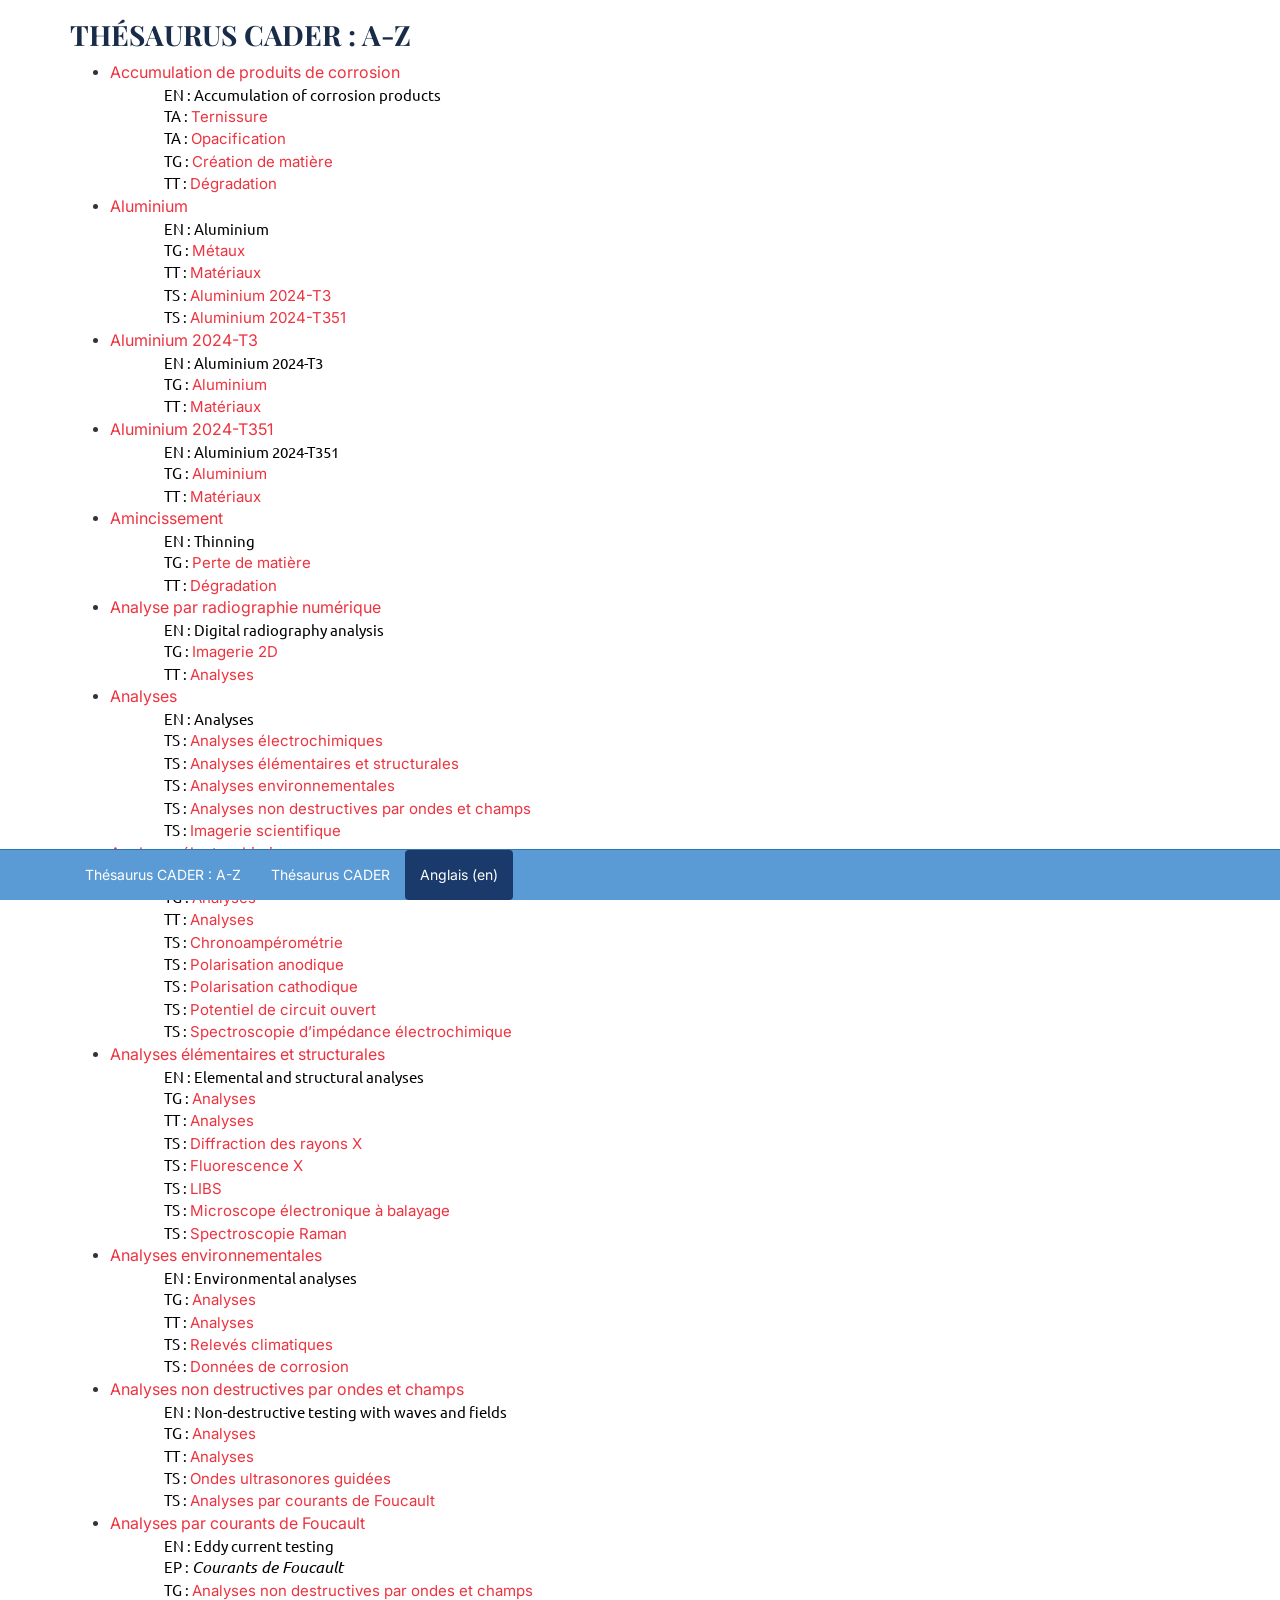
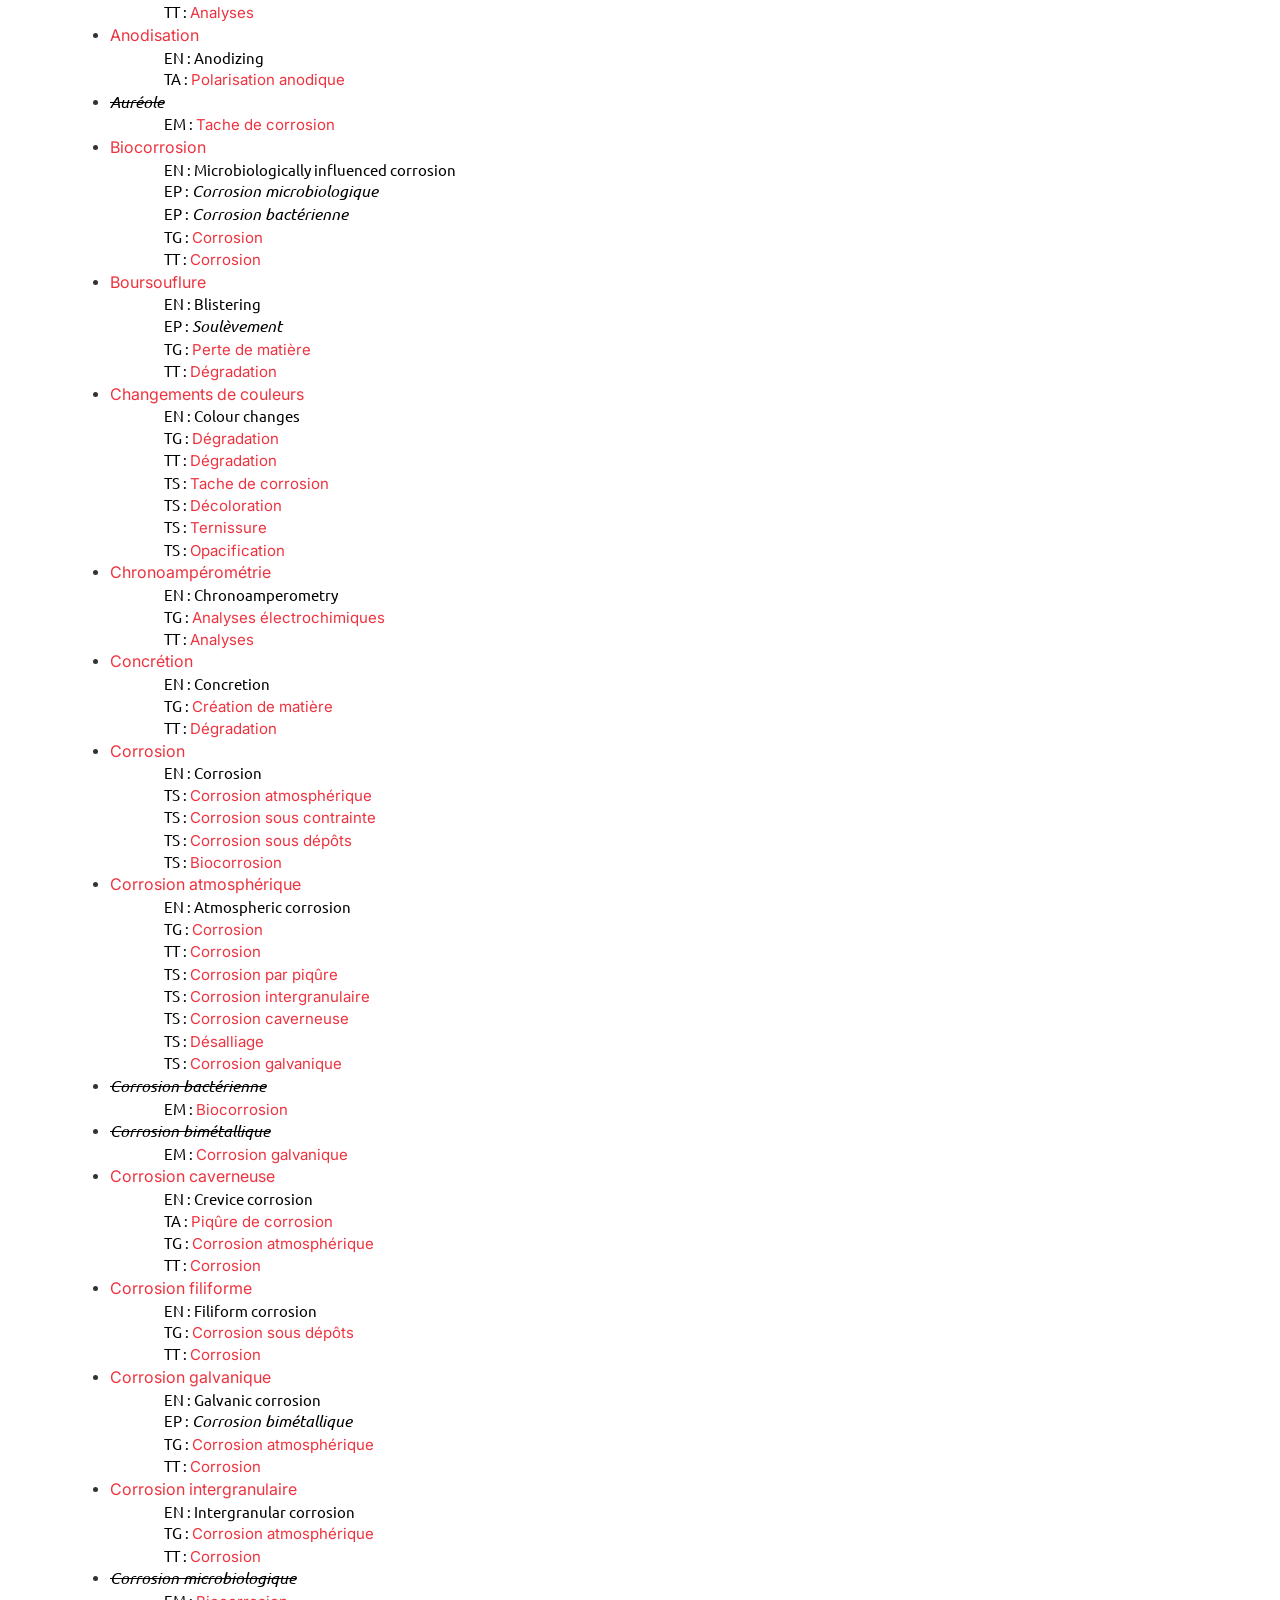
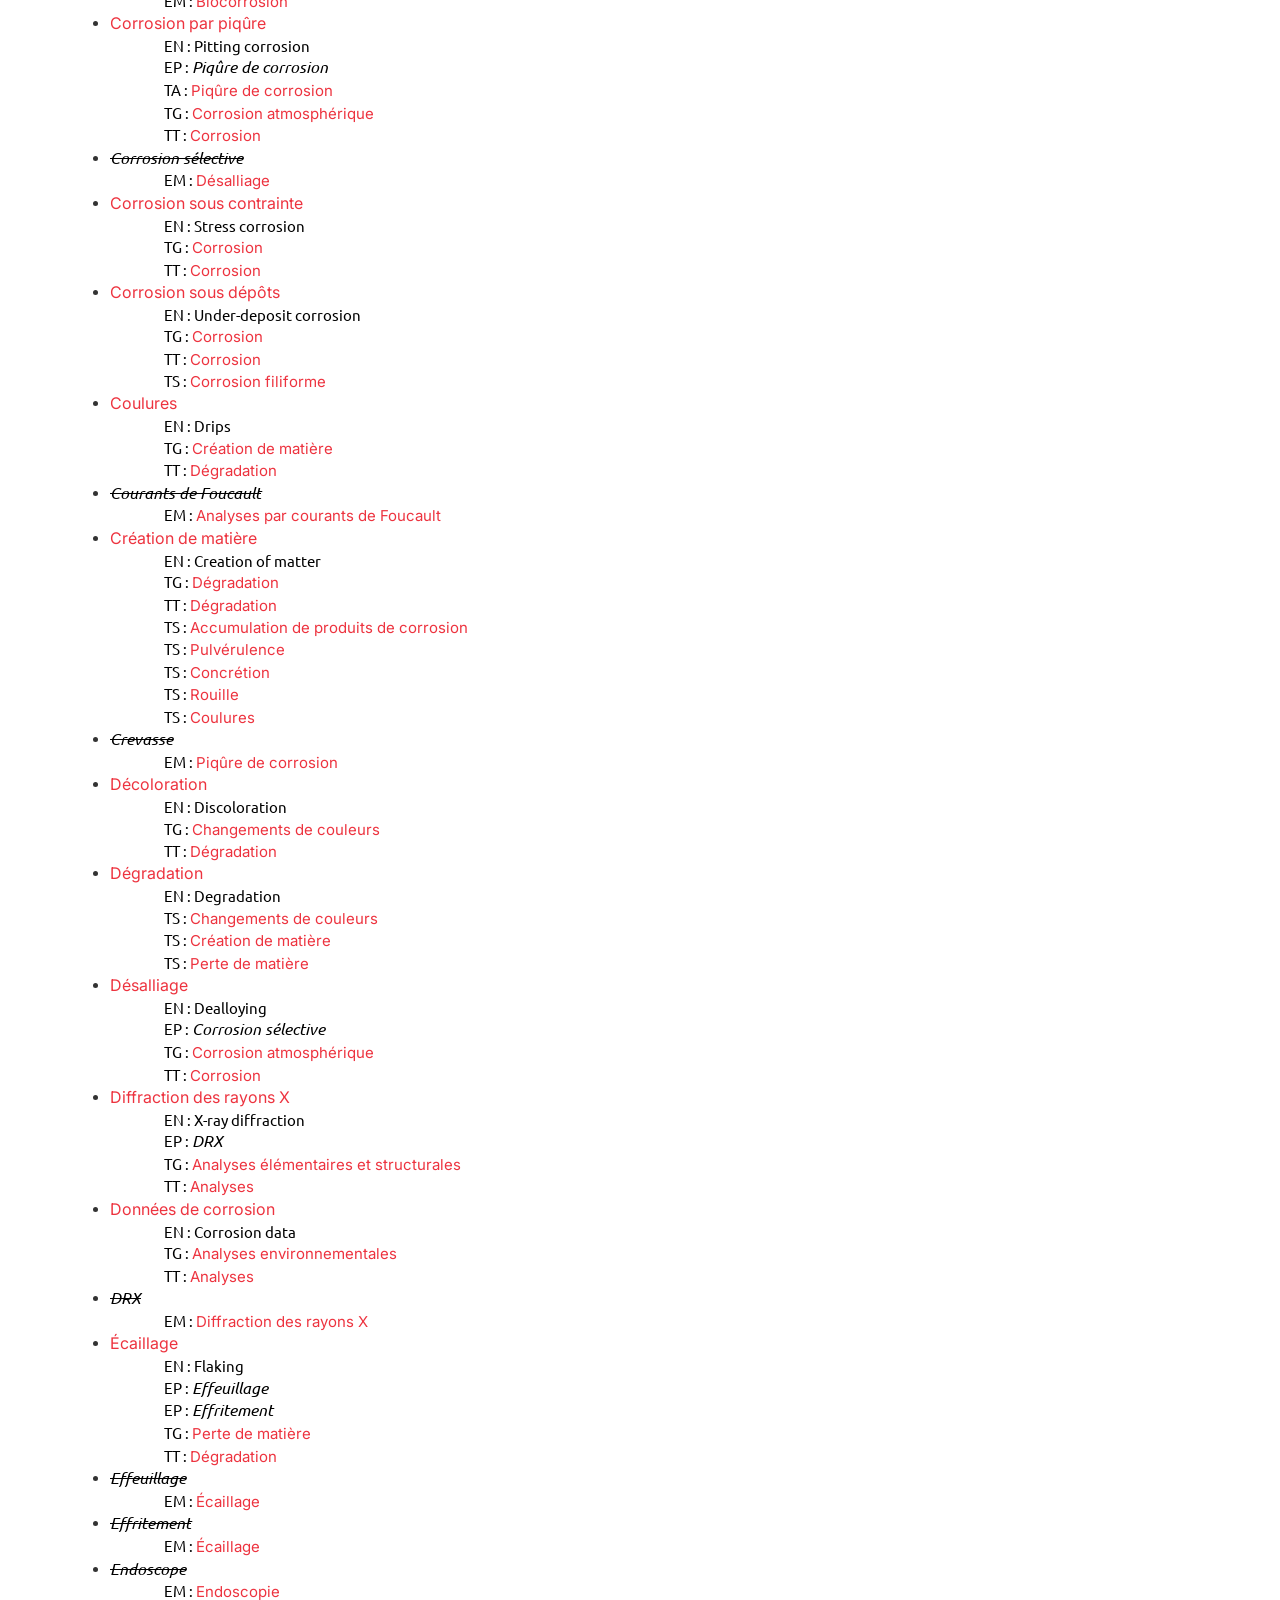
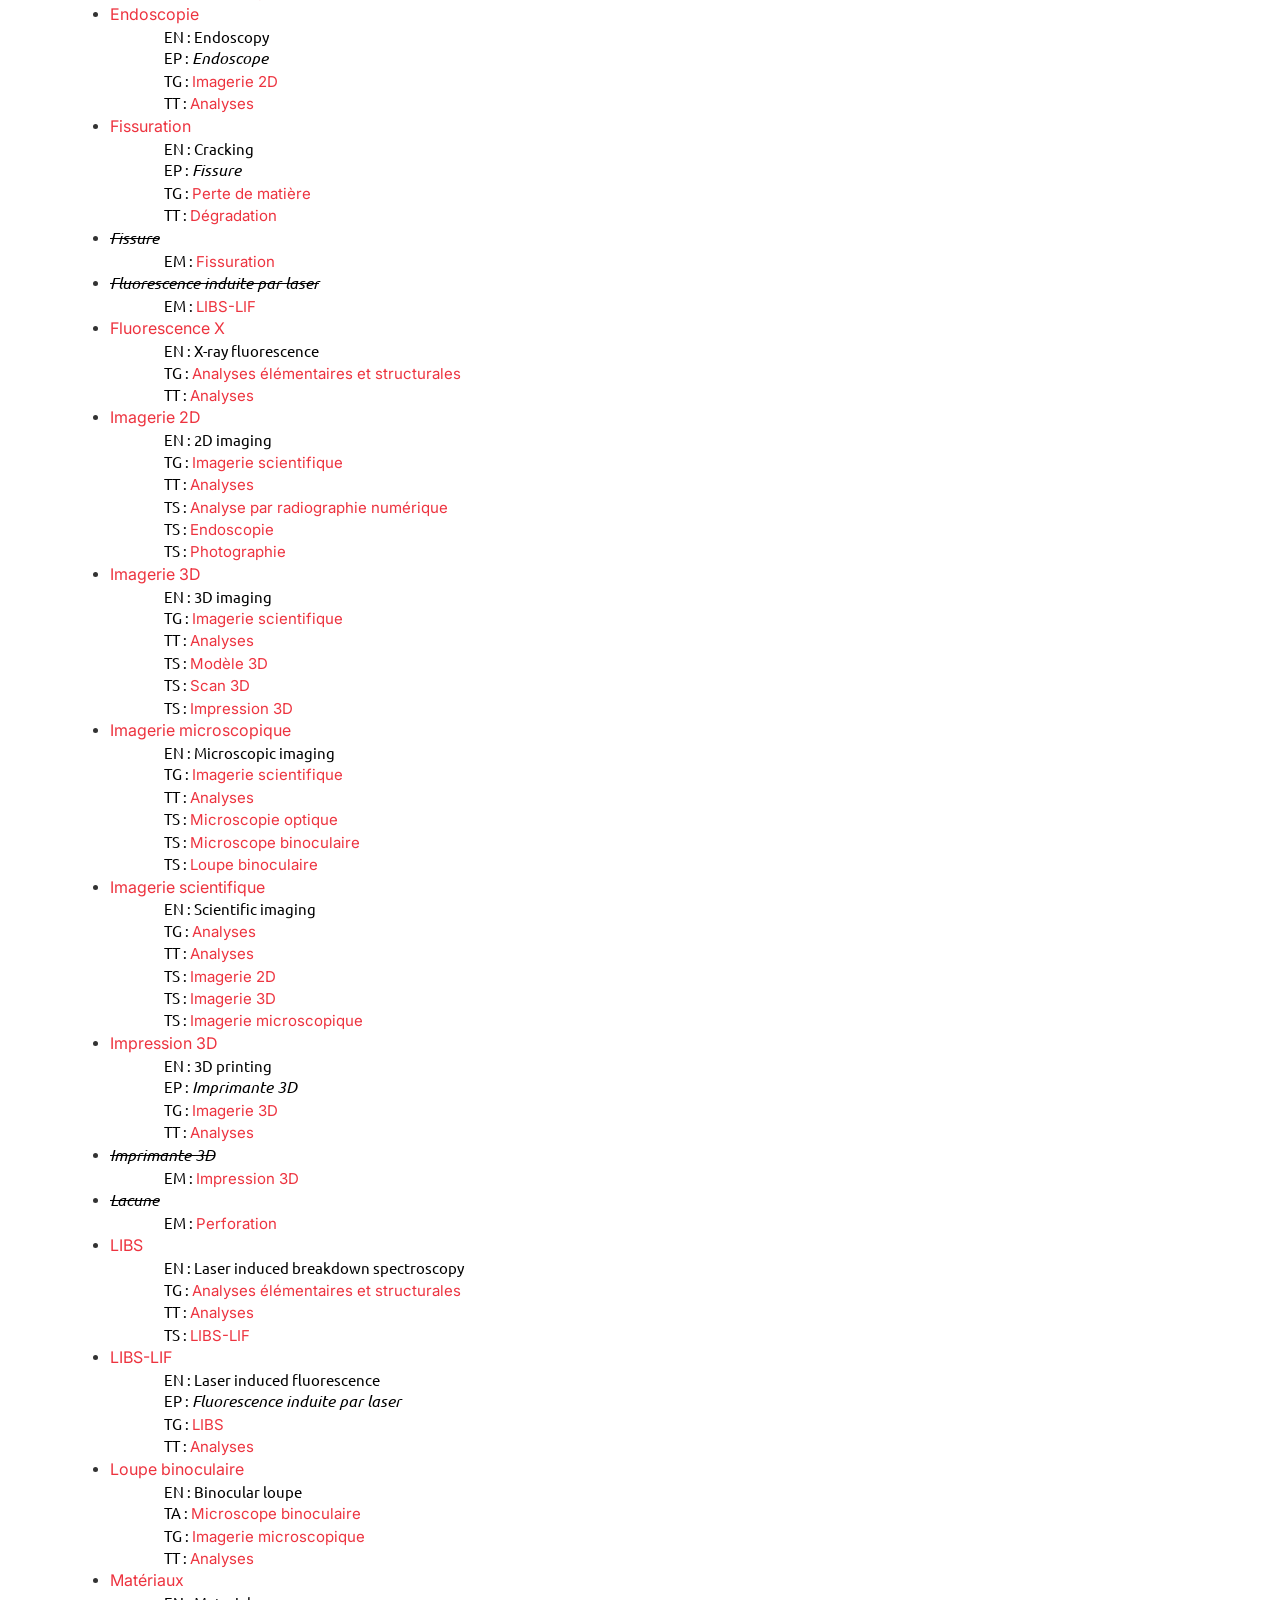
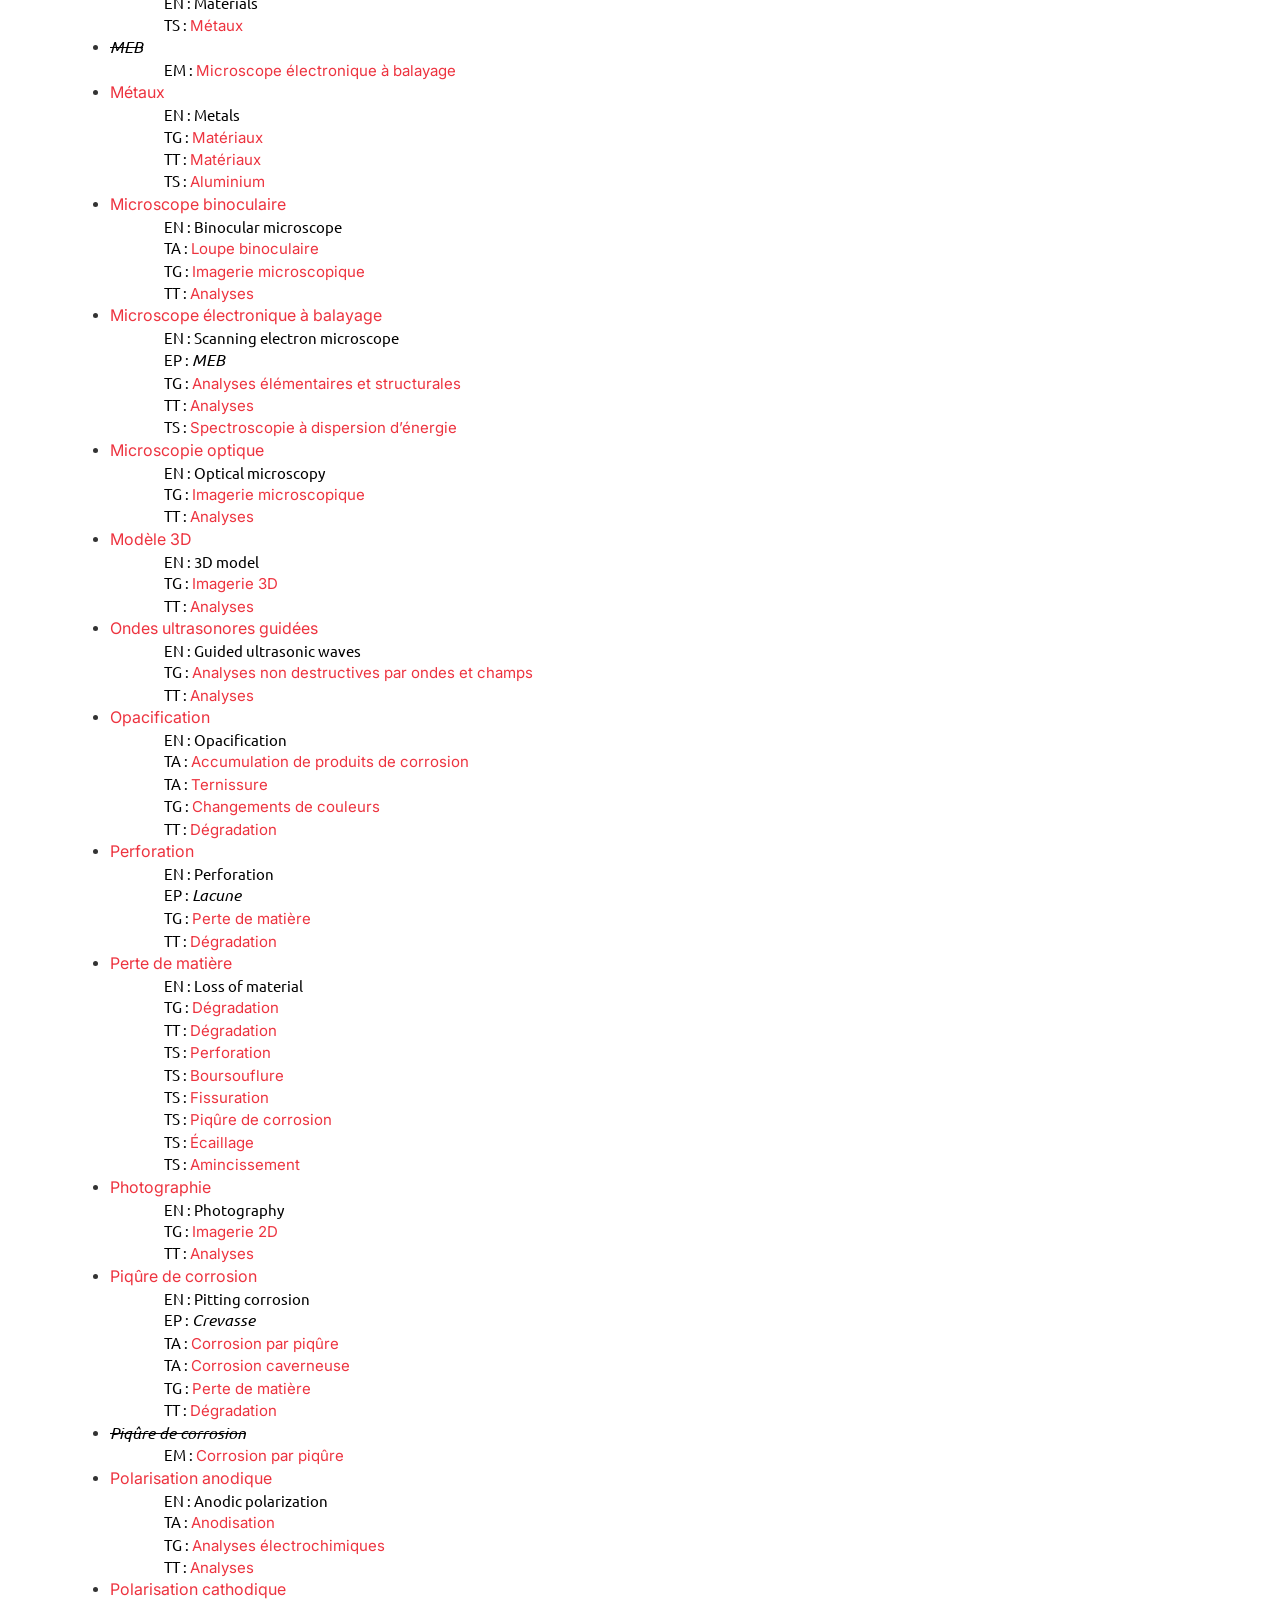
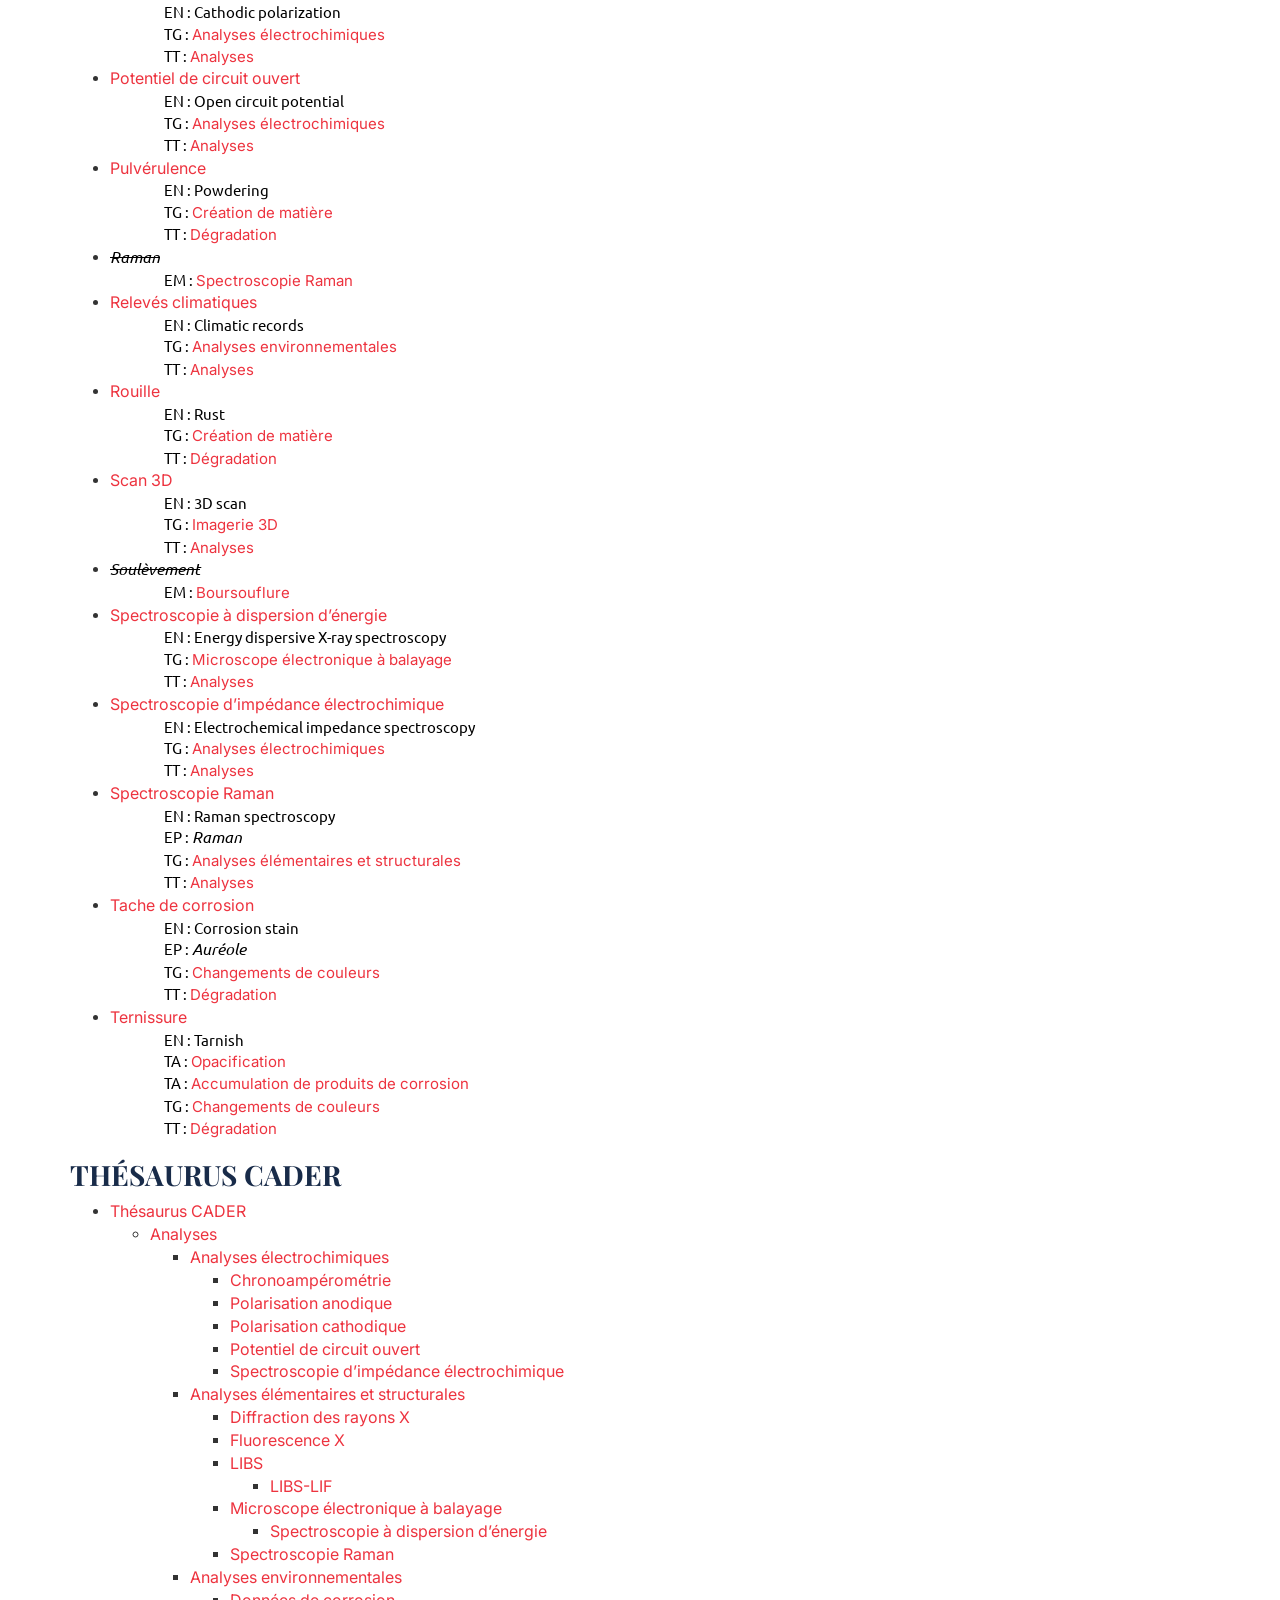
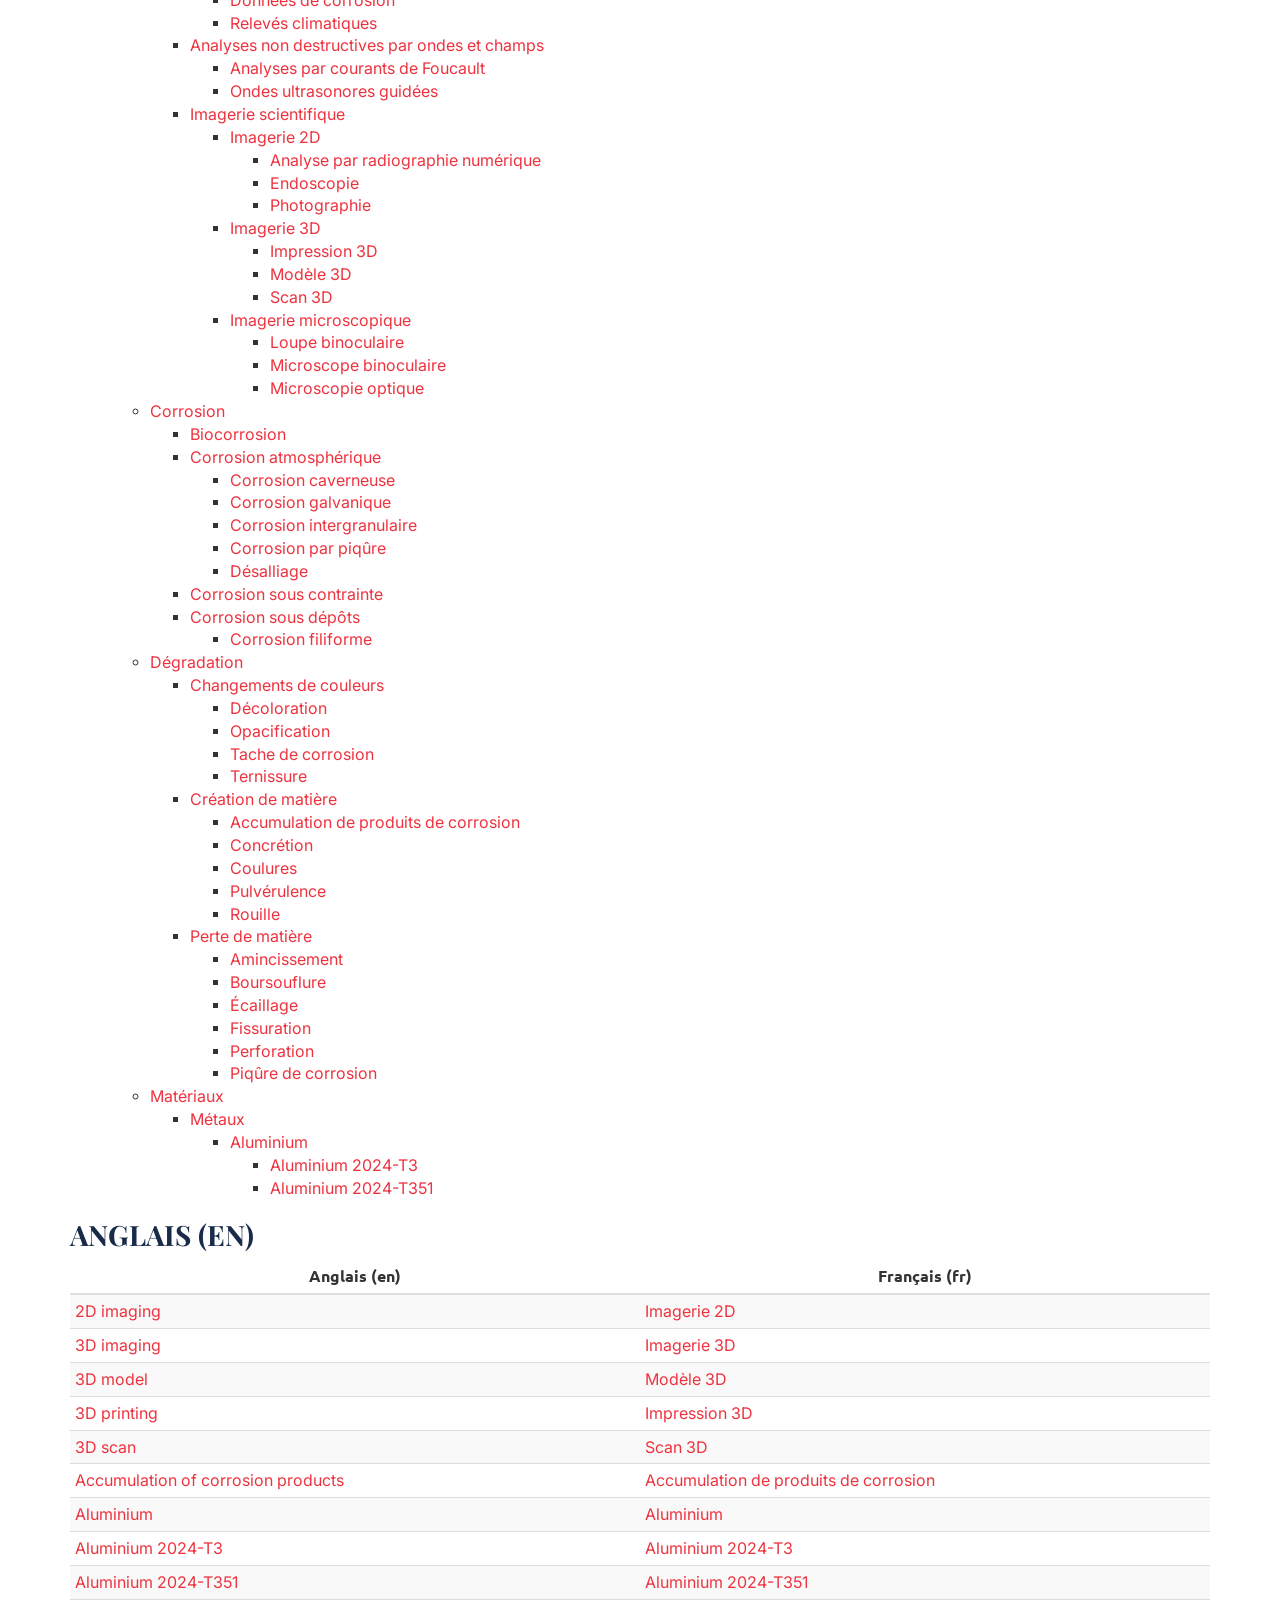
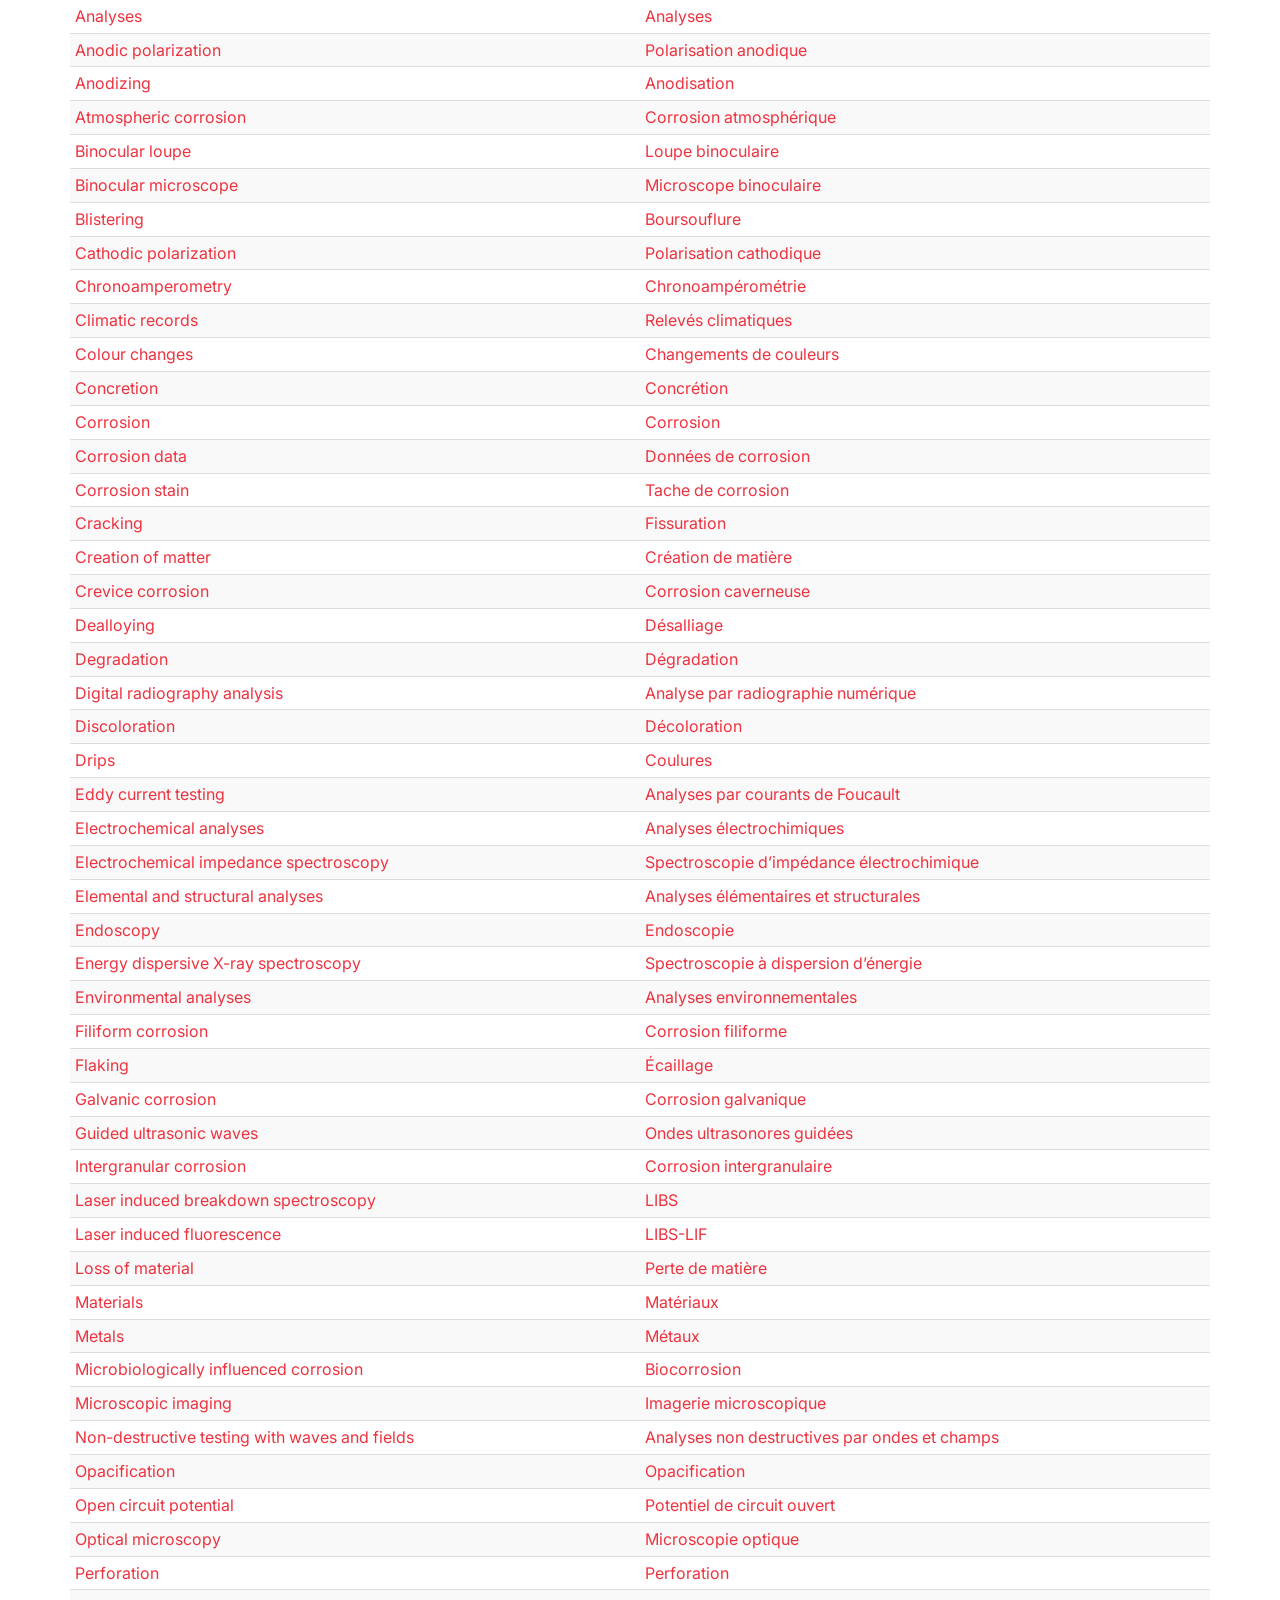
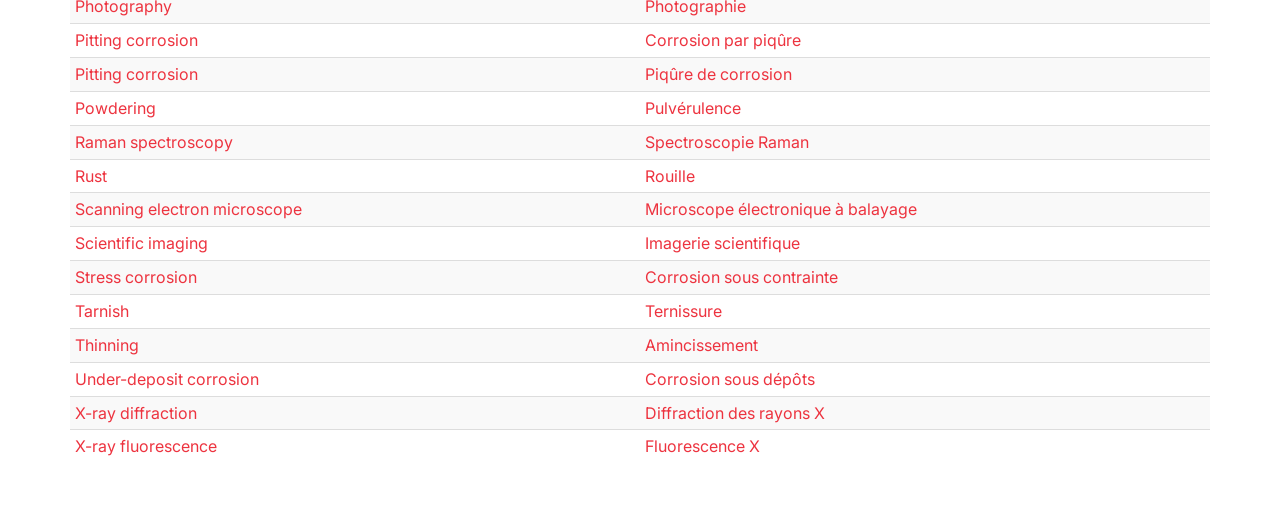
<file: Thésaurus CADER2.html>
﻿
<!-- saved from url=(0038)https://skos-play.sparna.fr/play/print -->
<html xmlns:disp="http://www.sparna.fr/thesaurus-display"><head><meta http-equiv="Content-Type" content="text/html; charset=UTF-8">
        
        <title>Thésaurus CADER</title>
        <link href="./Thésaurus CADER2_files/bootstrap.min.css" rel="stylesheet">
        <link rel="stylesheet" href="thesaurus.css">
        <link rel="preconnect" href="https://fonts.googleapis.com">
        <link rel="preconnect" href="https://fonts.gstatic.com" crossorigin>
        <link href="https://fonts.googleapis.com/css2?family=Inter:wght@300;400;500;600;700&family=Playfair+Display:wght@400;600;700&display=swap" rel="stylesheet">
        <script src="./Thésaurus CADER2_files/jquery-1.9.1.min.js.télécharger"></script>
    </head>
    <body style="margin-bottom: 40px;">
        <div class="container">
            <div class="navbar navbar-default navbar-fixed-bottom">
                <div class="container">
                    <ul class="nav navbar-nav">
                        <li>
                            <a href="https://skos-play.sparna.fr/play/print#Th%C3%A9saurus%20CADER%20:%20A-Z">Thésaurus CADER : A-Z</a>
                        </li>
                        <li>
                            <a href="https://skos-play.sparna.fr/play/print#Th%C3%A9saurus%20CADER">Thésaurus CADER</a>
                        </li>
                        <li>
                            <a href="https://skos-play.sparna.fr/play/print#Anglais%20(en)">Anglais (en)</a>
                        </li>
                    </ul>
                </div>
            </div>
            <div class="header">
                
                <div></div>
            </div>
            <div class="display">
                <div class="section" id="Thésaurus CADER : A-Z">
                    <h2 class="title">Thésaurus CADER : A-Z</h2>
                    <ul>
                        <li>
                            <div id="alpha-832958511">
                                <span class="ext-uri" title="http://www.exemple.fr/c-ader#AccumulationProduitsCorrosion"><a href="https://skos-play.sparna.fr/play/print#hier-832958511" class="pref">Accumulation de produits de corrosion</a></span>
                                <ul class="att">
                                    <li>EN : Accumulation of corrosion products</li>
                                    <li>
                                        TA : <a href="https://skos-play.sparna.fr/play/print#alpha1339627591" class="pref">Ternissure</a>
                                    </li>
                                    <li>
                                        TA : <a href="https://skos-play.sparna.fr/play/print#alpha-1929161265" class="pref">Opacification</a>
                                    </li>
                                    <li>
                                        TG : <a href="https://skos-play.sparna.fr/play/print#alpha-1233575849" class="pref">Création de matière</a>
                                    </li>
                                    <li>
                                        TT : <a href="https://skos-play.sparna.fr/play/print#alpha-824372821" class="pref">Dégradation</a>
                                    </li>
                                </ul>
                            </div>
                        </li>
                        <li>
                            <div id="alpha-204674801">
                                <span class="ext-uri" title="http://www.exemple.fr/c-ader#Aluminium"><a href="https://skos-play.sparna.fr/play/print#hier-204674801" class="pref">Aluminium</a></span>
                                <ul class="att">
                                    <li>EN : Aluminium</li>
                                    <li>
                                        TG : <a href="https://skos-play.sparna.fr/play/print#alpha853153731" class="pref">Métaux</a>
                                    </li>
                                    <li>
                                        TT : <a href="https://skos-play.sparna.fr/play/print#alpha-1468475413" class="pref">Matériaux</a>
                                    </li>
                                    <li>
                                        TS : <a href="https://skos-play.sparna.fr/play/print#alpha2089023036" class="pref">Aluminium 2024-T3</a>
                                    </li>
                                    <li>
                                        TS : <a href="https://skos-play.sparna.fr/play/print#alpha1473548284" class="pref">Aluminium 2024-T351</a>
                                    </li>
                                </ul>
                            </div>
                        </li>
                        <li>
                            <div id="alpha2089023036">
                                <span class="ext-uri" title="http://www.exemple.fr/c-ader#Aluminium2024T3"><a href="https://skos-play.sparna.fr/play/print#hier2089023036" class="pref">Aluminium 2024-T3</a></span>
                                <ul class="att">
                                    <li>EN : Aluminium 2024-T3</li>
                                    <li>
                                        TG : <a href="https://skos-play.sparna.fr/play/print#alpha-204674801" class="pref">Aluminium</a>
                                    </li>
                                    <li>
                                        TT : <a href="https://skos-play.sparna.fr/play/print#alpha-1468475413" class="pref">Matériaux</a>
                                    </li>
                                </ul>
                            </div>
                        </li>
                        <li>
                            <div id="alpha1473548284">
                                <span class="ext-uri" title="http://www.exemple.fr/c-ader#Aluminium2024T351"><a href="https://skos-play.sparna.fr/play/print#hier1473548284" class="pref">Aluminium 2024-T351</a></span>
                                <ul class="att">
                                    <li>EN : Aluminium 2024-T351</li>
                                    <li>
                                        TG : <a href="https://skos-play.sparna.fr/play/print#alpha-204674801" class="pref">Aluminium</a>
                                    </li>
                                    <li>
                                        TT : <a href="https://skos-play.sparna.fr/play/print#alpha-1468475413" class="pref">Matériaux</a>
                                    </li>
                                </ul>
                            </div>
                        </li>
                        <li>
                            <div id="alpha329861487">
                                <span class="ext-uri" title="http://www.exemple.fr/c-ader#Amincissement"><a href="https://skos-play.sparna.fr/play/print#hier329861487" class="pref">Amincissement</a></span>
                                <ul class="att">
                                    <li>EN : Thinning</li>
                                    <li>
                                        TG : <a href="https://skos-play.sparna.fr/play/print#alpha1828031957" class="pref">Perte de matière</a>
                                    </li>
                                    <li>
                                        TT : <a href="https://skos-play.sparna.fr/play/print#alpha-824372821" class="pref">Dégradation</a>
                                    </li>
                                </ul>
                            </div>
                        </li>
                        <li>
                            <div id="alpha10627407">
                                <span class="ext-uri" title="http://www.exemple.fr/c-ader#RadiographieNumerique"><a href="https://skos-play.sparna.fr/play/print#hier10627407" class="pref">Analyse par radiographie numérique</a></span>
                                <ul class="att">
                                    <li>EN : Digital radiography analysis</li>
                                    <li>
                                        TG : <a href="https://skos-play.sparna.fr/play/print#alpha-1458998357" class="pref">Imagerie 2D</a>
                                    </li>
                                    <li>
                                        TT : <a href="https://skos-play.sparna.fr/play/print#alpha933787055" class="pref">Analyses</a>
                                    </li>
                                </ul>
                            </div>
                        </li>
                        <li>
                            <div id="alpha933787055">
                                <span class="ext-uri" title="http://www.exemple.fr/c-ader#Analyses"><a href="https://skos-play.sparna.fr/play/print#hier933787055" class="pref">Analyses</a></span>
                                <ul class="att">
                                    <li>EN : Analyses</li>
                                    <li>
                                        TS : <a href="https://skos-play.sparna.fr/play/print#alpha-1426487827" class="pref">Analyses électrochimiques</a>
                                    </li>
                                    <li>
                                        TS : <a href="https://skos-play.sparna.fr/play/print#alpha-327497574" class="pref">Analyses élémentaires et structurales</a>
                                    </li>
                                    <li>
                                        TS : <a href="https://skos-play.sparna.fr/play/print#alpha1070954295" class="pref">Analyses environnementales</a>
                                    </li>
                                    <li>
                                        TS : <a href="https://skos-play.sparna.fr/play/print#alpha1163213605" class="pref">Analyses non destructives par ondes et champs</a>
                                    </li>
                                    <li>
                                        TS : <a href="https://skos-play.sparna.fr/play/print#alpha-1699447317" class="pref">Imagerie scientifique</a>
                                    </li>
                                </ul>
                            </div>
                        </li>
                        <li>
                            <div id="alpha-1426487827">
                                <span class="ext-uri" title="http://www.exemple.fr/c-ader#AnalysesElectrochimiques"><a href="https://skos-play.sparna.fr/play/print#hier-1426487827" class="pref">Analyses électrochimiques</a></span>
                                <ul class="att">
                                    <li>EN : Electrochemical analyses</li>
                                    <li>
                                        TG : <a href="https://skos-play.sparna.fr/play/print#alpha933787055" class="pref">Analyses</a>
                                    </li>
                                    <li>
                                        TT : <a href="https://skos-play.sparna.fr/play/print#alpha933787055" class="pref">Analyses</a>
                                    </li>
                                    <li>
                                        TS : <a href="https://skos-play.sparna.fr/play/print#alpha1718049949" class="pref">Chronoampérométrie</a>
                                    </li>
                                    <li>
                                        TS : <a href="https://skos-play.sparna.fr/play/print#alpha-1653677609" class="pref">Polarisation anodique</a>
                                    </li>
                                    <li>
                                        TS : <a href="https://skos-play.sparna.fr/play/print#alpha-1881601033" class="pref">Polarisation cathodique</a>
                                    </li>
                                    <li>
                                        TS : <a href="https://skos-play.sparna.fr/play/print#alpha-2127513102" class="pref">Potentiel de circuit ouvert</a>
                                    </li>
                                    <li>
                                        TS : <a href="https://skos-play.sparna.fr/play/print#alpha48316942" class="pref">Spectroscopie d’impédance électrochimique</a>
                                    </li>
                                </ul>
                            </div>
                        </li>
                        <li>
                            <div id="alpha-327497574">
                                <span class="ext-uri" title="http://www.exemple.fr/c-ader#AnalysesElementairesStructurales"><a href="https://skos-play.sparna.fr/play/print#hier-327497574" class="pref">Analyses élémentaires et structurales</a></span>
                                <ul class="att">
                                    <li>EN : Elemental and structural analyses</li>
                                    <li>
                                        TG : <a href="https://skos-play.sparna.fr/play/print#alpha933787055" class="pref">Analyses</a>
                                    </li>
                                    <li>
                                        TT : <a href="https://skos-play.sparna.fr/play/print#alpha933787055" class="pref">Analyses</a>
                                    </li>
                                    <li>
                                        TS : <a href="https://skos-play.sparna.fr/play/print#alpha-421763257" class="pref">Diffraction des rayons X</a>
                                    </li>
                                    <li>
                                        TS : <a href="https://skos-play.sparna.fr/play/print#alpha-280885951" class="pref">Fluorescence X</a>
                                    </li>
                                    <li>
                                        TS : <a href="https://skos-play.sparna.fr/play/print#alpha-4833845" class="pref">LIBS</a>
                                    </li>
                                    <li>
                                        TS : <a href="https://skos-play.sparna.fr/play/print#alpha815131339" class="pref">Microscope électronique à balayage</a>
                                    </li>
                                    <li>
                                        TS : <a href="https://skos-play.sparna.fr/play/print#alpha898550391" class="pref">Spectroscopie Raman</a>
                                    </li>
                                </ul>
                            </div>
                        </li>
                        <li>
                            <div id="alpha1070954295">
                                <span class="ext-uri" title="http://www.exemple.fr/c-ader#AnalysesEnvironnementales"><a href="https://skos-play.sparna.fr/play/print#hier1070954295" class="pref">Analyses environnementales</a></span>
                                <ul class="att">
                                    <li>EN : Environmental analyses</li>
                                    <li>
                                        TG : <a href="https://skos-play.sparna.fr/play/print#alpha933787055" class="pref">Analyses</a>
                                    </li>
                                    <li>
                                        TT : <a href="https://skos-play.sparna.fr/play/print#alpha933787055" class="pref">Analyses</a>
                                    </li>
                                    <li>
                                        TS : <a href="https://skos-play.sparna.fr/play/print#alpha-809298691" class="pref">Relevés climatiques</a>
                                    </li>
                                    <li>
                                        TS : <a href="https://skos-play.sparna.fr/play/print#alpha-1669131860" class="pref">Données de corrosion</a>
                                    </li>
                                </ul>
                            </div>
                        </li>
                        <li>
                            <div id="alpha1163213605">
                                <span class="ext-uri" title="http://www.exemple.fr/c-ader#AnalysesOndesChamps"><a href="https://skos-play.sparna.fr/play/print#hier1163213605" class="pref">Analyses non destructives par ondes et champs</a></span>
                                <ul class="att">
                                    <li>EN : Non-destructive testing with waves and fields</li>
                                    <li>
                                        TG : <a href="https://skos-play.sparna.fr/play/print#alpha933787055" class="pref">Analyses</a>
                                    </li>
                                    <li>
                                        TT : <a href="https://skos-play.sparna.fr/play/print#alpha933787055" class="pref">Analyses</a>
                                    </li>
                                    <li>
                                        TS : <a href="https://skos-play.sparna.fr/play/print#alpha-822956479" class="pref">Ondes ultrasonores guidées</a>
                                    </li>
                                    <li>
                                        TS : <a href="https://skos-play.sparna.fr/play/print#alpha-1927781265" class="pref">Analyses par courants de Foucault</a>
                                    </li>
                                </ul>
                            </div>
                        </li>
                        <li>
                            <div id="alpha-1927781265">
                                <span class="ext-uri" title="http://www.exemple.fr/c-ader#AnalysesCourantsFoucault"><a href="https://skos-play.sparna.fr/play/print#hier-1927781265" class="pref">Analyses par courants de Foucault</a></span>
                                <ul class="att">
                                    <li>EN : Eddy current testing</li>
                                    <li>
                                        EP : <span class="alt-att">Courants de Foucault</span>
                                    </li>
                                    <li>
                                        TG : <a href="https://skos-play.sparna.fr/play/print#alpha1163213605" class="pref">Analyses non destructives par ondes et champs</a>
                                    </li>
                                    <li>
                                        TT : <a href="https://skos-play.sparna.fr/play/print#alpha933787055" class="pref">Analyses</a>
                                    </li>
                                </ul>
                            </div>
                        </li>
                        <li>
                            <div id="alpha529731023">
                                <span class="ext-uri" title="http://www.exemple.fr/c-ader#Anodisation"><a href="https://skos-play.sparna.fr/play/print#hier529731023" class="pref">Anodisation</a></span>
                                <ul class="att">
                                    <li>EN : Anodizing</li>
                                    <li>
                                        TA : <a href="https://skos-play.sparna.fr/play/print#alpha-1653677609" class="pref">Polarisation anodique</a>
                                    </li>
                                </ul>
                            </div>
                        </li>
                        <li>
                            <div id="alpha-236645495">
                                <span class="ext-uri" title="http://www.exemple.fr/c-ader#TacheCorrosion"><span class="alt">Auréole</span></span>
                                <ul class="att">
                                    <li>
                                        EM : <a href="https://skos-play.sparna.fr/play/print#alpha-882510886" class="pref">Tache de corrosion</a>
                                    </li>
                                </ul>
                            </div>
                        </li>
                        <li>
                            <div id="alpha-1211799345">
                                <span class="ext-uri" title="http://www.exemple.fr/c-ader#Biocorrosion"><a href="https://skos-play.sparna.fr/play/print#hier-1211799345" class="pref">Biocorrosion</a></span>
                                <ul class="att">
                                    <li>EN : Microbiologically influenced corrosion</li>
                                    <li>
                                        EP : <span class="alt-att">Corrosion microbiologique</span>
                                    </li>
                                    <li>
                                        EP : <span class="alt-att">Corrosion bactérienne</span>
                                    </li>
                                    <li>
                                        TG : <a href="https://skos-play.sparna.fr/play/print#alpha-1064723473" class="pref">Corrosion</a>
                                    </li>
                                    <li>
                                        TT : <a href="https://skos-play.sparna.fr/play/print#alpha-1064723473" class="pref">Corrosion</a>
                                    </li>
                                </ul>
                            </div>
                        </li>
                        <li>
                            <div id="alpha1092414101">
                                <span class="ext-uri" title="http://www.exemple.fr/c-ader#Boursouflure"><a href="https://skos-play.sparna.fr/play/print#hier1092414101" class="pref">Boursouflure</a></span>
                                <ul class="att">
                                    <li>EN : Blistering</li>
                                    <li>
                                        EP : <span class="alt-att">Soulèvement</span>
                                    </li>
                                    <li>
                                        TG : <a href="https://skos-play.sparna.fr/play/print#alpha1828031957" class="pref">Perte de matière</a>
                                    </li>
                                    <li>
                                        TT : <a href="https://skos-play.sparna.fr/play/print#alpha-824372821" class="pref">Dégradation</a>
                                    </li>
                                </ul>
                            </div>
                        </li>
                        <li>
                            <div id="alpha-1047916082">
                                <span class="ext-uri" title="http://www.exemple.fr/c-ader#ChangementsCouleurs"><a href="https://skos-play.sparna.fr/play/print#hier-1047916082" class="pref">Changements de couleurs</a></span>
                                <ul class="att">
                                    <li>EN : Colour changes</li>
                                    <li>
                                        TG : <a href="https://skos-play.sparna.fr/play/print#alpha-824372821" class="pref">Dégradation</a>
                                    </li>
                                    <li>
                                        TT : <a href="https://skos-play.sparna.fr/play/print#alpha-824372821" class="pref">Dégradation</a>
                                    </li>
                                    <li>
                                        TS : <a href="https://skos-play.sparna.fr/play/print#alpha-882510886" class="pref">Tache de corrosion</a>
                                    </li>
                                    <li>
                                        TS : <a href="https://skos-play.sparna.fr/play/print#alpha1387362905" class="pref">Décoloration</a>
                                    </li>
                                    <li>
                                        TS : <a href="https://skos-play.sparna.fr/play/print#alpha1339627591" class="pref">Ternissure</a>
                                    </li>
                                    <li>
                                        TS : <a href="https://skos-play.sparna.fr/play/print#alpha-1929161265" class="pref">Opacification</a>
                                    </li>
                                </ul>
                            </div>
                        </li>
                        <li>
                            <div id="alpha1718049949">
                                <span class="ext-uri" title="http://www.exemple.fr/c-ader#Chronoamperometrie"><a href="https://skos-play.sparna.fr/play/print#hier1718049949" class="pref">Chronoampérométrie</a></span>
                                <ul class="att">
                                    <li>EN : Chronoamperometry</li>
                                    <li>
                                        TG : <a href="https://skos-play.sparna.fr/play/print#alpha-1426487827" class="pref">Analyses électrochimiques</a>
                                    </li>
                                    <li>
                                        TT : <a href="https://skos-play.sparna.fr/play/print#alpha933787055" class="pref">Analyses</a>
                                    </li>
                                </ul>
                            </div>
                        </li>
                        <li>
                            <div id="alpha205175363">
                                <span class="ext-uri" title="http://www.exemple.fr/c-ader#Concretion"><a href="https://skos-play.sparna.fr/play/print#hier205175363" class="pref">Concrétion</a></span>
                                <ul class="att">
                                    <li>EN : Concretion</li>
                                    <li>
                                        TG : <a href="https://skos-play.sparna.fr/play/print#alpha-1233575849" class="pref">Création de matière</a>
                                    </li>
                                    <li>
                                        TT : <a href="https://skos-play.sparna.fr/play/print#alpha-824372821" class="pref">Dégradation</a>
                                    </li>
                                </ul>
                            </div>
                        </li>
                        <li>
                            <div id="alpha-1064723473">
                                <span class="ext-uri" title="http://www.exemple.fr/c-ader#Corrosion"><a href="https://skos-play.sparna.fr/play/print#hier-1064723473" class="pref">Corrosion</a></span>
                                <ul class="att">
                                    <li>EN : Corrosion</li>
                                    <li>
                                        TS : <a href="https://skos-play.sparna.fr/play/print#alpha941231613" class="pref">Corrosion atmosphérique</a>
                                    </li>
                                    <li>
                                        TS : <a href="https://skos-play.sparna.fr/play/print#alpha448252635" class="pref">Corrosion sous contrainte</a>
                                    </li>
                                    <li>
                                        TS : <a href="https://skos-play.sparna.fr/play/print#alpha-828909020" class="pref">Corrosion sous dépôts</a>
                                    </li>
                                    <li>
                                        TS : <a href="https://skos-play.sparna.fr/play/print#alpha-1211799345" class="pref">Biocorrosion</a>
                                    </li>
                                </ul>
                            </div>
                        </li>
                        <li>
                            <div id="alpha941231613">
                                <span class="ext-uri" title="http://www.exemple.fr/c-ader#CorrosionAtmospherique"><a href="https://skos-play.sparna.fr/play/print#hier941231613" class="pref">Corrosion atmosphérique</a></span>
                                <ul class="att">
                                    <li>EN : Atmospheric corrosion</li>
                                    <li>
                                        TG : <a href="https://skos-play.sparna.fr/play/print#alpha-1064723473" class="pref">Corrosion</a>
                                    </li>
                                    <li>
                                        TT : <a href="https://skos-play.sparna.fr/play/print#alpha-1064723473" class="pref">Corrosion</a>
                                    </li>
                                    <li>
                                        TS : <a href="https://skos-play.sparna.fr/play/print#alpha-734944443" class="pref">Corrosion par piqûre</a>
                                    </li>
                                    <li>
                                        TS : <a href="https://skos-play.sparna.fr/play/print#alpha1859542689" class="pref">Corrosion intergranulaire</a>
                                    </li>
                                    <li>
                                        TS : <a href="https://skos-play.sparna.fr/play/print#alpha-1300325305" class="pref">Corrosion caverneuse</a>
                                    </li>
                                    <li>
                                        TS : <a href="https://skos-play.sparna.fr/play/print#alpha-747379395" class="pref">Désalliage</a>
                                    </li>
                                    <li>
                                        TS : <a href="https://skos-play.sparna.fr/play/print#alpha-118933565" class="pref">Corrosion galvanique</a>
                                    </li>
                                </ul>
                            </div>
                        </li>
                        <li>
                            <div id="alpha955799273">
                                <span class="ext-uri" title="http://www.exemple.fr/c-ader#Biocorrosion"><span class="alt">Corrosion bactérienne</span></span>
                                <ul class="att">
                                    <li>
                                        EM : <a href="https://skos-play.sparna.fr/play/print#alpha-1211799345" class="pref">Biocorrosion</a>
                                    </li>
                                </ul>
                            </div>
                        </li>
                        <li>
                            <div id="alpha2114398850">
                                <span class="ext-uri" title="http://www.exemple.fr/c-ader#CorrosionGalvanique"><span class="alt">Corrosion bimétallique</span></span>
                                <ul class="att">
                                    <li>
                                        EM : <a href="https://skos-play.sparna.fr/play/print#alpha-118933565" class="pref">Corrosion galvanique</a>
                                    </li>
                                </ul>
                            </div>
                        </li>
                        <li>
                            <div id="alpha-1300325305">
                                <span class="ext-uri" title="http://www.exemple.fr/c-ader#CorrosionCaverneuse"><a href="https://skos-play.sparna.fr/play/print#hier-1300325305" class="pref">Corrosion caverneuse</a></span>
                                <ul class="att">
                                    <li>EN : Crevice corrosion</li>
                                    <li>
                                        TA : <a href="https://skos-play.sparna.fr/play/print#alpha1202503690" class="pref">Piqûre de corrosion</a>
                                    </li>
                                    <li>
                                        TG : <a href="https://skos-play.sparna.fr/play/print#alpha941231613" class="pref">Corrosion atmosphérique</a>
                                    </li>
                                    <li>
                                        TT : <a href="https://skos-play.sparna.fr/play/print#alpha-1064723473" class="pref">Corrosion</a>
                                    </li>
                                </ul>
                            </div>
                        </li>
                        <li>
                            <div id="alpha-1213879871">
                                <span class="ext-uri" title="http://www.exemple.fr/c-ader#CorrosionFiliforme"><a href="https://skos-play.sparna.fr/play/print#hier-1213879871" class="pref">Corrosion filiforme</a></span>
                                <ul class="att">
                                    <li>EN : Filiform corrosion</li>
                                    <li>
                                        TG : <a href="https://skos-play.sparna.fr/play/print#alpha-828909020" class="pref">Corrosion sous dépôts</a>
                                    </li>
                                    <li>
                                        TT : <a href="https://skos-play.sparna.fr/play/print#alpha-1064723473" class="pref">Corrosion</a>
                                    </li>
                                </ul>
                            </div>
                        </li>
                        <li>
                            <div id="alpha-118933565">
                                <span class="ext-uri" title="http://www.exemple.fr/c-ader#CorrosionGalvanique"><a href="https://skos-play.sparna.fr/play/print#hier-118933565" class="pref">Corrosion galvanique</a></span>
                                <ul class="att">
                                    <li>EN : Galvanic corrosion</li>
                                    <li>
                                        EP : <span class="alt-att">Corrosion bimétallique</span>
                                    </li>
                                    <li>
                                        TG : <a href="https://skos-play.sparna.fr/play/print#alpha941231613" class="pref">Corrosion atmosphérique</a>
                                    </li>
                                    <li>
                                        TT : <a href="https://skos-play.sparna.fr/play/print#alpha-1064723473" class="pref">Corrosion</a>
                                    </li>
                                </ul>
                            </div>
                        </li>
                        <li>
                            <div id="alpha1859542689">
                                <span class="ext-uri" title="http://www.exemple.fr/c-ader#CorrosionIntergranulaire"><a href="https://skos-play.sparna.fr/play/print#hier1859542689" class="pref">Corrosion intergranulaire</a></span>
                                <ul class="att">
                                    <li>EN : Intergranular corrosion</li>
                                    <li>
                                        TG : <a href="https://skos-play.sparna.fr/play/print#alpha941231613" class="pref">Corrosion atmosphérique</a>
                                    </li>
                                    <li>
                                        TT : <a href="https://skos-play.sparna.fr/play/print#alpha-1064723473" class="pref">Corrosion</a>
                                    </li>
                                </ul>
                            </div>
                        </li>
                        <li>
                            <div id="alpha253153041">
                                <span class="ext-uri" title="http://www.exemple.fr/c-ader#Biocorrosion"><span class="alt">Corrosion microbiologique</span></span>
                                <ul class="att">
                                    <li>
                                        EM : <a href="https://skos-play.sparna.fr/play/print#alpha-1211799345" class="pref">Biocorrosion</a>
                                    </li>
                                </ul>
                            </div>
                        </li>
                        <li>
                            <div id="alpha-734944443">
                                <span class="ext-uri" title="http://www.exemple.fr/c-ader#CorrosionParPiqure"><a href="https://skos-play.sparna.fr/play/print#hier-734944443" class="pref">Corrosion par piqûre</a></span>
                                <ul class="att">
                                    <li>EN : Pitting corrosion</li>
                                    <li>
                                        EP : <span class="alt-att">Piqûre de corrosion</span>
                                    </li>
                                    <li>
                                        TA : <a href="https://skos-play.sparna.fr/play/print#alpha1202503690" class="pref">Piqûre de corrosion</a>
                                    </li>
                                    <li>
                                        TG : <a href="https://skos-play.sparna.fr/play/print#alpha941231613" class="pref">Corrosion atmosphérique</a>
                                    </li>
                                    <li>
                                        TT : <a href="https://skos-play.sparna.fr/play/print#alpha-1064723473" class="pref">Corrosion</a>
                                    </li>
                                </ul>
                            </div>
                        </li>
                        <li>
                            <div id="alpha2132160828">
                                <span class="ext-uri" title="http://www.exemple.fr/c-ader#Desalliage"><span class="alt">Corrosion sélective</span></span>
                                <ul class="att">
                                    <li>
                                        EM : <a href="https://skos-play.sparna.fr/play/print#alpha-747379395" class="pref">Désalliage</a>
                                    </li>
                                </ul>
                            </div>
                        </li>
                        <li>
                            <div id="alpha448252635">
                                <span class="ext-uri" title="http://www.exemple.fr/c-ader#CorrosionSousContrainte"><a href="https://skos-play.sparna.fr/play/print#hier448252635" class="pref">Corrosion sous contrainte</a></span>
                                <ul class="att">
                                    <li>EN : Stress corrosion</li>
                                    <li>
                                        TG : <a href="https://skos-play.sparna.fr/play/print#alpha-1064723473" class="pref">Corrosion</a>
                                    </li>
                                    <li>
                                        TT : <a href="https://skos-play.sparna.fr/play/print#alpha-1064723473" class="pref">Corrosion</a>
                                    </li>
                                </ul>
                            </div>
                        </li>
                        <li>
                            <div id="alpha-828909020">
                                <span class="ext-uri" title="http://www.exemple.fr/c-ader#CorrosionSousDepots"><a href="https://skos-play.sparna.fr/play/print#hier-828909020" class="pref">Corrosion sous dépôts</a></span>
                                <ul class="att">
                                    <li>EN : Under-deposit corrosion</li>
                                    <li>
                                        TG : <a href="https://skos-play.sparna.fr/play/print#alpha-1064723473" class="pref">Corrosion</a>
                                    </li>
                                    <li>
                                        TT : <a href="https://skos-play.sparna.fr/play/print#alpha-1064723473" class="pref">Corrosion</a>
                                    </li>
                                    <li>
                                        TS : <a href="https://skos-play.sparna.fr/play/print#alpha-1213879871" class="pref">Corrosion filiforme</a>
                                    </li>
                                </ul>
                            </div>
                        </li>
                        <li>
                            <div id="alpha1830273035">
                                <span class="ext-uri" title="http://www.exemple.fr/c-ader#Coulures"><a href="https://skos-play.sparna.fr/play/print#hier1830273035" class="pref">Coulures</a></span>
                                <ul class="att">
                                    <li>EN : Drips</li>
                                    <li>
                                        TG : <a href="https://skos-play.sparna.fr/play/print#alpha-1233575849" class="pref">Création de matière</a>
                                    </li>
                                    <li>
                                        TT : <a href="https://skos-play.sparna.fr/play/print#alpha-824372821" class="pref">Dégradation</a>
                                    </li>
                                </ul>
                            </div>
                        </li>
                        <li>
                            <div id="alpha639700446">
                                <span class="ext-uri" title="http://www.exemple.fr/c-ader#AnalysesCourantsFoucault"><span class="alt">Courants de Foucault</span></span>
                                <ul class="att">
                                    <li>
                                        EM : <a href="https://skos-play.sparna.fr/play/print#alpha-1927781265" class="pref">Analyses par courants de Foucault</a>
                                    </li>
                                </ul>
                            </div>
                        </li>
                        <li>
                            <div id="alpha-1233575849">
                                <span class="ext-uri" title="http://www.exemple.fr/c-ader#CreationMatiere"><a href="https://skos-play.sparna.fr/play/print#hier-1233575849" class="pref">Création de matière</a></span>
                                <ul class="att">
                                    <li>EN : Creation of matter</li>
                                    <li>
                                        TG : <a href="https://skos-play.sparna.fr/play/print#alpha-824372821" class="pref">Dégradation</a>
                                    </li>
                                    <li>
                                        TT : <a href="https://skos-play.sparna.fr/play/print#alpha-824372821" class="pref">Dégradation</a>
                                    </li>
                                    <li>
                                        TS : <a href="https://skos-play.sparna.fr/play/print#alpha-832958511" class="pref">Accumulation de produits de corrosion</a>
                                    </li>
                                    <li>
                                        TS : <a href="https://skos-play.sparna.fr/play/print#alpha680529959" class="pref">Pulvérulence</a>
                                    </li>
                                    <li>
                                        TS : <a href="https://skos-play.sparna.fr/play/print#alpha205175363" class="pref">Concrétion</a>
                                    </li>
                                    <li>
                                        TS : <a href="https://skos-play.sparna.fr/play/print#alpha1175370223" class="pref">Rouille</a>
                                    </li>
                                    <li>
                                        TS : <a href="https://skos-play.sparna.fr/play/print#alpha1830273035" class="pref">Coulures</a>
                                    </li>
                                </ul>
                            </div>
                        </li>
                        <li>
                            <div id="alpha731922525">
                                <span class="ext-uri" title="http://www.exemple.fr/c-ader#PiqureCorrosion"><span class="alt">Crevasse</span></span>
                                <ul class="att">
                                    <li>
                                        EM : <a href="https://skos-play.sparna.fr/play/print#alpha1202503690" class="pref">Piqûre de corrosion</a>
                                    </li>
                                </ul>
                            </div>
                        </li>
                        <li>
                            <div id="alpha1387362905">
                                <span class="ext-uri" title="http://www.exemple.fr/c-ader#Decoloration"><a href="https://skos-play.sparna.fr/play/print#hier1387362905" class="pref">Décoloration</a></span>
                                <ul class="att">
                                    <li>EN : Discoloration</li>
                                    <li>
                                        TG : <a href="https://skos-play.sparna.fr/play/print#alpha-1047916082" class="pref">Changements de couleurs</a>
                                    </li>
                                    <li>
                                        TT : <a href="https://skos-play.sparna.fr/play/print#alpha-824372821" class="pref">Dégradation</a>
                                    </li>
                                </ul>
                            </div>
                        </li>
                        <li>
                            <div id="alpha-824372821">
                                <span class="ext-uri" title="http://www.exemple.fr/c-ader#Degradation"><a href="https://skos-play.sparna.fr/play/print#hier-824372821" class="pref">Dégradation</a></span>
                                <ul class="att">
                                    <li>EN : Degradation</li>
                                    <li>
                                        TS : <a href="https://skos-play.sparna.fr/play/print#alpha-1047916082" class="pref">Changements de couleurs</a>
                                    </li>
                                    <li>
                                        TS : <a href="https://skos-play.sparna.fr/play/print#alpha-1233575849" class="pref">Création de matière</a>
                                    </li>
                                    <li>
                                        TS : <a href="https://skos-play.sparna.fr/play/print#alpha1828031957" class="pref">Perte de matière</a>
                                    </li>
                                </ul>
                            </div>
                        </li>
                        <li>
                            <div id="alpha-747379395">
                                <span class="ext-uri" title="http://www.exemple.fr/c-ader#Desalliage"><a href="https://skos-play.sparna.fr/play/print#hier-747379395" class="pref">Désalliage</a></span>
                                <ul class="att">
                                    <li>EN : Dealloying</li>
                                    <li>
                                        EP : <span class="alt-att">Corrosion sélective</span>
                                    </li>
                                    <li>
                                        TG : <a href="https://skos-play.sparna.fr/play/print#alpha941231613" class="pref">Corrosion atmosphérique</a>
                                    </li>
                                    <li>
                                        TT : <a href="https://skos-play.sparna.fr/play/print#alpha-1064723473" class="pref">Corrosion</a>
                                    </li>
                                </ul>
                            </div>
                        </li>
                        <li>
                            <div id="alpha-421763257">
                                <span class="ext-uri" title="http://www.exemple.fr/c-ader#DiffractionRayonsX"><a href="https://skos-play.sparna.fr/play/print#hier-421763257" class="pref">Diffraction des rayons X</a></span>
                                <ul class="att">
                                    <li>EN : X-ray diffraction</li>
                                    <li>
                                        EP : <span class="alt-att">DRX</span>
                                    </li>
                                    <li>
                                        TG : <a href="https://skos-play.sparna.fr/play/print#alpha-327497574" class="pref">Analyses élémentaires et structurales</a>
                                    </li>
                                    <li>
                                        TT : <a href="https://skos-play.sparna.fr/play/print#alpha933787055" class="pref">Analyses</a>
                                    </li>
                                </ul>
                            </div>
                        </li>
                        <li>
                            <div id="alpha-1669131860">
                                <span class="ext-uri" title="http://www.exemple.fr/c-ader#DonneesCorrosion"><a href="https://skos-play.sparna.fr/play/print#hier-1669131860" class="pref">Données de corrosion</a></span>
                                <ul class="att">
                                    <li>EN : Corrosion data</li>
                                    <li>
                                        TG : <a href="https://skos-play.sparna.fr/play/print#alpha1070954295" class="pref">Analyses environnementales</a>
                                    </li>
                                    <li>
                                        TT : <a href="https://skos-play.sparna.fr/play/print#alpha933787055" class="pref">Analyses</a>
                                    </li>
                                </ul>
                            </div>
                        </li>
                        <li>
                            <div id="alpha-320476752">
                                <span class="ext-uri" title="http://www.exemple.fr/c-ader#DiffractionRayonsX"><span class="alt">DRX</span></span>
                                <ul class="att">
                                    <li>
                                        EM : <a href="https://skos-play.sparna.fr/play/print#alpha-421763257" class="pref">Diffraction des rayons X</a>
                                    </li>
                                </ul>
                            </div>
                        </li>
                        <li>
                            <div id="alpha1747550863">
                                <span class="ext-uri" title="http://www.exemple.fr/c-ader#Ecaillement"><a href="https://skos-play.sparna.fr/play/print#hier1747550863" class="pref">Écaillage</a></span>
                                <ul class="att">
                                    <li>EN : Flaking</li>
                                    <li>
                                        EP : <span class="alt-att">Effeuillage</span>
                                    </li>
                                    <li>
                                        EP : <span class="alt-att">Effritement</span>
                                    </li>
                                    <li>
                                        TG : <a href="https://skos-play.sparna.fr/play/print#alpha1828031957" class="pref">Perte de matière</a>
                                    </li>
                                    <li>
                                        TT : <a href="https://skos-play.sparna.fr/play/print#alpha-824372821" class="pref">Dégradation</a>
                                    </li>
                                </ul>
                            </div>
                        </li>
                        <li>
                            <div id="alpha942377949">
                                <span class="ext-uri" title="http://www.exemple.fr/c-ader#Ecaillement"><span class="alt">Effeuillage</span></span>
                                <ul class="att">
                                    <li>
                                        EM : <a href="https://skos-play.sparna.fr/play/print#alpha1747550863" class="pref">Écaillage</a>
                                    </li>
                                </ul>
                            </div>
                        </li>
                        <li>
                            <div id="alpha372456125">
                                <span class="ext-uri" title="http://www.exemple.fr/c-ader#Ecaillement"><span class="alt">Effritement</span></span>
                                <ul class="att">
                                    <li>
                                        EM : <a href="https://skos-play.sparna.fr/play/print#alpha1747550863" class="pref">Écaillage</a>
                                    </li>
                                </ul>
                            </div>
                        </li>
                        <li>
                            <div id="alpha-1280145232">
                                <span class="ext-uri" title="http://www.exemple.fr/c-ader#Endoscopie"><span class="alt">Endoscope</span></span>
                                <ul class="att">
                                    <li>
                                        EM : <a href="https://skos-play.sparna.fr/play/print#alpha-1029796303" class="pref">Endoscopie</a>
                                    </li>
                                </ul>
                            </div>
                        </li>
                        <li>
                            <div id="alpha-1029796303">
                                <span class="ext-uri" title="http://www.exemple.fr/c-ader#Endoscopie"><a href="https://skos-play.sparna.fr/play/print#hier-1029796303" class="pref">Endoscopie</a></span>
                                <ul class="att">
                                    <li>EN : Endoscopy</li>
                                    <li>
                                        EP : <span class="alt-att">Endoscope</span>
                                    </li>
                                    <li>
                                        TG : <a href="https://skos-play.sparna.fr/play/print#alpha-1458998357" class="pref">Imagerie 2D</a>
                                    </li>
                                    <li>
                                        TT : <a href="https://skos-play.sparna.fr/play/print#alpha933787055" class="pref">Analyses</a>
                                    </li>
                                </ul>
                            </div>
                        </li>
                        <li>
                            <div id="alpha373574223">
                                <span class="ext-uri" title="http://www.exemple.fr/c-ader#Fissuration"><a href="https://skos-play.sparna.fr/play/print#hier373574223" class="pref">Fissuration</a></span>
                                <ul class="att">
                                    <li>EN : Cracking</li>
                                    <li>
                                        EP : <span class="alt-att">Fissure</span>
                                    </li>
                                    <li>
                                        TG : <a href="https://skos-play.sparna.fr/play/print#alpha1828031957" class="pref">Perte de matière</a>
                                    </li>
                                    <li>
                                        TT : <a href="https://skos-play.sparna.fr/play/print#alpha-824372821" class="pref">Dégradation</a>
                                    </li>
                                </ul>
                            </div>
                        </li>
                        <li>
                            <div id="alpha-1794585409">
                                <span class="ext-uri" title="http://www.exemple.fr/c-ader#Fissuration"><span class="alt">Fissure</span></span>
                                <ul class="att">
                                    <li>
                                        EM : <a href="https://skos-play.sparna.fr/play/print#alpha373574223" class="pref">Fissuration</a>
                                    </li>
                                </ul>
                            </div>
                        </li>
                        <li>
                            <div id="alpha-162309147">
                                <span class="ext-uri" title="http://www.exemple.fr/c-ader#LIBS_LIF"><span class="alt">Fluorescence induite par laser</span></span>
                                <ul class="att">
                                    <li>
                                        EM : <a href="https://skos-play.sparna.fr/play/print#alpha-1550163823" class="pref">LIBS-LIF</a>
                                    </li>
                                </ul>
                            </div>
                        </li>
                        <li>
                            <div id="alpha-280885951">
                                <span class="ext-uri" title="http://www.exemple.fr/c-ader#FluorescenceX"><a href="https://skos-play.sparna.fr/play/print#hier-280885951" class="pref">Fluorescence X</a></span>
                                <ul class="att">
                                    <li>EN : X-ray fluorescence</li>
                                    <li>
                                        TG : <a href="https://skos-play.sparna.fr/play/print#alpha-327497574" class="pref">Analyses élémentaires et structurales</a>
                                    </li>
                                    <li>
                                        TT : <a href="https://skos-play.sparna.fr/play/print#alpha933787055" class="pref">Analyses</a>
                                    </li>
                                </ul>
                            </div>
                        </li>
                        <li>
                            <div id="alpha-1458998357">
                                <span class="ext-uri" title="http://www.exemple.fr/c-ader#Imagerie2D"><a href="https://skos-play.sparna.fr/play/print#hier-1458998357" class="pref">Imagerie 2D</a></span>
                                <ul class="att">
                                    <li>EN : 2D imaging</li>
                                    <li>
                                        TG : <a href="https://skos-play.sparna.fr/play/print#alpha-1699447317" class="pref">Imagerie scientifique</a>
                                    </li>
                                    <li>
                                        TT : <a href="https://skos-play.sparna.fr/play/print#alpha933787055" class="pref">Analyses</a>
                                    </li>
                                    <li>
                                        TS : <a href="https://skos-play.sparna.fr/play/print#alpha10627407" class="pref">Analyse par radiographie numérique</a>
                                    </li>
                                    <li>
                                        TS : <a href="https://skos-play.sparna.fr/play/print#alpha-1029796303" class="pref">Endoscopie</a>
                                    </li>
                                    <li>
                                        TS : <a href="https://skos-play.sparna.fr/play/print#alpha-2004279585" class="pref">Photographie</a>
                                    </li>
                                </ul>
                            </div>
                        </li>
                        <li>
                            <div id="alpha-1752401333">
                                <span class="ext-uri" title="http://www.exemple.fr/c-ader#Imagerie3D"><a href="https://skos-play.sparna.fr/play/print#hier-1752401333" class="pref">Imagerie 3D</a></span>
                                <ul class="att">
                                    <li>EN : 3D imaging</li>
                                    <li>
                                        TG : <a href="https://skos-play.sparna.fr/play/print#alpha-1699447317" class="pref">Imagerie scientifique</a>
                                    </li>
                                    <li>
                                        TT : <a href="https://skos-play.sparna.fr/play/print#alpha933787055" class="pref">Analyses</a>
                                    </li>
                                    <li>
                                        TS : <a href="https://skos-play.sparna.fr/play/print#alpha-1651598890" class="pref">Modèle 3D</a>
                                    </li>
                                    <li>
                                        TS : <a href="https://skos-play.sparna.fr/play/print#alpha254566135" class="pref">Scan 3D</a>
                                    </li>
                                    <li>
                                        TS : <a href="https://skos-play.sparna.fr/play/print#alpha-289041441" class="pref">Impression 3D</a>
                                    </li>
                                </ul>
                            </div>
                        </li>
                        <li>
                            <div id="alpha1692685355">
                                <span class="ext-uri" title="http://www.exemple.fr/c-ader#ImagerieMicroscopique"><a href="https://skos-play.sparna.fr/play/print#hier1692685355" class="pref">Imagerie microscopique</a></span>
                                <ul class="att">
                                    <li>EN : Microscopic imaging</li>
                                    <li>
                                        TG : <a href="https://skos-play.sparna.fr/play/print#alpha-1699447317" class="pref">Imagerie scientifique</a>
                                    </li>
                                    <li>
                                        TT : <a href="https://skos-play.sparna.fr/play/print#alpha933787055" class="pref">Analyses</a>
                                    </li>
                                    <li>
                                        TS : <a href="https://skos-play.sparna.fr/play/print#alpha1346372083" class="pref">Microscopie optique</a>
                                    </li>
                                    <li>
                                        TS : <a href="https://skos-play.sparna.fr/play/print#alpha-13351797" class="pref">Microscope binoculaire</a>
                                    </li>
                                    <li>
                                        TS : <a href="https://skos-play.sparna.fr/play/print#alpha1332692255" class="pref">Loupe binoculaire</a>
                                    </li>
                                </ul>
                            </div>
                        </li>
                        <li>
                            <div id="alpha-1699447317">
                                <span class="ext-uri" title="http://www.exemple.fr/c-ader#ImagerieScientifique"><a href="https://skos-play.sparna.fr/play/print#hier-1699447317" class="pref">Imagerie scientifique</a></span>
                                <ul class="att">
                                    <li>EN : Scientific imaging</li>
                                    <li>
                                        TG : <a href="https://skos-play.sparna.fr/play/print#alpha933787055" class="pref">Analyses</a>
                                    </li>
                                    <li>
                                        TT : <a href="https://skos-play.sparna.fr/play/print#alpha933787055" class="pref">Analyses</a>
                                    </li>
                                    <li>
                                        TS : <a href="https://skos-play.sparna.fr/play/print#alpha-1458998357" class="pref">Imagerie 2D</a>
                                    </li>
                                    <li>
                                        TS : <a href="https://skos-play.sparna.fr/play/print#alpha-1752401333" class="pref">Imagerie 3D</a>
                                    </li>
                                    <li>
                                        TS : <a href="https://skos-play.sparna.fr/play/print#alpha1692685355" class="pref">Imagerie microscopique</a>
                                    </li>
                                </ul>
                            </div>
                        </li>
                        <li>
                            <div id="alpha-289041441">
                                <span class="ext-uri" title="http://www.exemple.fr/c-ader#Impression3D"><a href="https://skos-play.sparna.fr/play/print#hier-289041441" class="pref">Impression 3D</a></span>
                                <ul class="att">
                                    <li>EN : 3D printing</li>
                                    <li>
                                        EP : <span class="alt-att">Imprimante 3D</span>
                                    </li>
                                    <li>
                                        TG : <a href="https://skos-play.sparna.fr/play/print#alpha-1752401333" class="pref">Imagerie 3D</a>
                                    </li>
                                    <li>
                                        TT : <a href="https://skos-play.sparna.fr/play/print#alpha933787055" class="pref">Analyses</a>
                                    </li>
                                </ul>
                            </div>
                        </li>
                        <li>
                            <div id="alpha556446048">
                                <span class="ext-uri" title="http://www.exemple.fr/c-ader#Impression3D"><span class="alt">Imprimante 3D</span></span>
                                <ul class="att">
                                    <li>
                                        EM : <a href="https://skos-play.sparna.fr/play/print#alpha-289041441" class="pref">Impression 3D</a>
                                    </li>
                                </ul>
                            </div>
                        </li>
                        <li>
                            <div id="alpha-2016493832">
                                <span class="ext-uri" title="http://www.exemple.fr/c-ader#Perforation"><span class="alt">Lacune</span></span>
                                <ul class="att">
                                    <li>
                                        EM : <a href="https://skos-play.sparna.fr/play/print#alpha404079055" class="pref">Perforation</a>
                                    </li>
                                </ul>
                            </div>
                        </li>
                        <li>
                            <div id="alpha-4833845">
                                <span class="ext-uri" title="http://www.exemple.fr/c-ader#LIBS"><a href="https://skos-play.sparna.fr/play/print#hier-4833845" class="pref">LIBS</a></span>
                                <ul class="att">
                                    <li>EN : Laser induced breakdown spectroscopy</li>
                                    <li>
                                        TG : <a href="https://skos-play.sparna.fr/play/print#alpha-327497574" class="pref">Analyses élémentaires et structurales</a>
                                    </li>
                                    <li>
                                        TT : <a href="https://skos-play.sparna.fr/play/print#alpha933787055" class="pref">Analyses</a>
                                    </li>
                                    <li>
                                        TS : <a href="https://skos-play.sparna.fr/play/print#alpha-1550163823" class="pref">LIBS-LIF</a>
                                    </li>
                                </ul>
                            </div>
                        </li>
                        <li>
                            <div id="alpha-1550163823">
                                <span class="ext-uri" title="http://www.exemple.fr/c-ader#LIBS_LIF"><a href="https://skos-play.sparna.fr/play/print#hier-1550163823" class="pref">LIBS-LIF</a></span>
                                <ul class="att">
                                    <li>EN : Laser induced fluorescence</li>
                                    <li>
                                        EP : <span class="alt-att">Fluorescence induite par laser</span>
                                    </li>
                                    <li>
                                        TG : <a href="https://skos-play.sparna.fr/play/print#alpha-4833845" class="pref">LIBS</a>
                                    </li>
                                    <li>
                                        TT : <a href="https://skos-play.sparna.fr/play/print#alpha933787055" class="pref">Analyses</a>
                                    </li>
                                </ul>
                            </div>
                        </li>
                        <li>
                            <div id="alpha1332692255">
                                <span class="ext-uri" title="http://www.exemple.fr/c-ader#LoupeBinoculaire"><a href="https://skos-play.sparna.fr/play/print#hier1332692255" class="pref">Loupe binoculaire</a></span>
                                <ul class="att">
                                    <li>EN : Binocular loupe</li>
                                    <li>
                                        TA : <a href="https://skos-play.sparna.fr/play/print#alpha-13351797" class="pref">Microscope binoculaire</a>
                                    </li>
                                    <li>
                                        TG : <a href="https://skos-play.sparna.fr/play/print#alpha1692685355" class="pref">Imagerie microscopique</a>
                                    </li>
                                    <li>
                                        TT : <a href="https://skos-play.sparna.fr/play/print#alpha933787055" class="pref">Analyses</a>
                                    </li>
                                </ul>
                            </div>
                        </li>
                        <li>
                            <div id="alpha-1468475413">
                                <span class="ext-uri" title="http://www.exemple.fr/c-ader#Materiaux"><a href="https://skos-play.sparna.fr/play/print#hier-1468475413" class="pref">Matériaux</a></span>
                                <ul class="att">
                                    <li>EN : Materials</li>
                                    <li>
                                        TS : <a href="https://skos-play.sparna.fr/play/print#alpha853153731" class="pref">Métaux</a>
                                    </li>
                                </ul>
                            </div>
                        </li>
                        <li>
                            <div id="alpha350155699">
                                <span class="ext-uri" title="http://www.exemple.fr/c-ader#MEB_SEM"><span class="alt">MEB</span></span>
                                <ul class="att">
                                    <li>
                                        EM : <a href="https://skos-play.sparna.fr/play/print#alpha815131339" class="pref">Microscope électronique à balayage</a>
                                    </li>
                                </ul>
                            </div>
                        </li>
                        <li>
                            <div id="alpha853153731">
                                <span class="ext-uri" title="http://www.exemple.fr/c-ader#Metaux"><a href="https://skos-play.sparna.fr/play/print#hier853153731" class="pref">Métaux</a></span>
                                <ul class="att">
                                    <li>EN : Metals</li>
                                    <li>
                                        TG : <a href="https://skos-play.sparna.fr/play/print#alpha-1468475413" class="pref">Matériaux</a>
                                    </li>
                                    <li>
                                        TT : <a href="https://skos-play.sparna.fr/play/print#alpha-1468475413" class="pref">Matériaux</a>
                                    </li>
                                    <li>
                                        TS : <a href="https://skos-play.sparna.fr/play/print#alpha-204674801" class="pref">Aluminium</a>
                                    </li>
                                </ul>
                            </div>
                        </li>
                        <li>
                            <div id="alpha-13351797">
                                <span class="ext-uri" title="http://www.exemple.fr/c-ader#MicroscopeBinoculaire"><a href="https://skos-play.sparna.fr/play/print#hier-13351797" class="pref">Microscope binoculaire</a></span>
                                <ul class="att">
                                    <li>EN : Binocular microscope</li>
                                    <li>
                                        TA : <a href="https://skos-play.sparna.fr/play/print#alpha1332692255" class="pref">Loupe binoculaire</a>
                                    </li>
                                    <li>
                                        TG : <a href="https://skos-play.sparna.fr/play/print#alpha1692685355" class="pref">Imagerie microscopique</a>
                                    </li>
                                    <li>
                                        TT : <a href="https://skos-play.sparna.fr/play/print#alpha933787055" class="pref">Analyses</a>
                                    </li>
                                </ul>
                            </div>
                        </li>
                        <li>
                            <div id="alpha815131339">
                                <span class="ext-uri" title="http://www.exemple.fr/c-ader#MEB_SEM"><a href="https://skos-play.sparna.fr/play/print#hier815131339" class="pref">Microscope électronique à balayage</a></span>
                                <ul class="att">
                                    <li>EN : Scanning electron microscope</li>
                                    <li>
                                        EP : <span class="alt-att">MEB</span>
                                    </li>
                                    <li>
                                        TG : <a href="https://skos-play.sparna.fr/play/print#alpha-327497574" class="pref">Analyses élémentaires et structurales</a>
                                    </li>
                                    <li>
                                        TT : <a href="https://skos-play.sparna.fr/play/print#alpha933787055" class="pref">Analyses</a>
                                    </li>
                                    <li>
                                        TS : <a href="https://skos-play.sparna.fr/play/print#alpha-994473742" class="pref">Spectroscopie à dispersion d’énergie</a>
                                    </li>
                                </ul>
                            </div>
                        </li>
                        <li>
                            <div id="alpha1346372083">
                                <span class="ext-uri" title="http://www.exemple.fr/c-ader#MicroscopieOptique"><a href="https://skos-play.sparna.fr/play/print#hier1346372083" class="pref">Microscopie optique</a></span>
                                <ul class="att">
                                    <li>EN : Optical microscopy</li>
                                    <li>
                                        TG : <a href="https://skos-play.sparna.fr/play/print#alpha1692685355" class="pref">Imagerie microscopique</a>
                                    </li>
                                    <li>
                                        TT : <a href="https://skos-play.sparna.fr/play/print#alpha933787055" class="pref">Analyses</a>
                                    </li>
                                </ul>
                            </div>
                        </li>
                        <li>
                            <div id="alpha-1651598890">
                                <span class="ext-uri" title="http://www.exemple.fr/c-ader#Modele3D"><a href="https://skos-play.sparna.fr/play/print#hier-1651598890" class="pref">Modèle 3D</a></span>
                                <ul class="att">
                                    <li>EN : 3D model</li>
                                    <li>
                                        TG : <a href="https://skos-play.sparna.fr/play/print#alpha-1752401333" class="pref">Imagerie 3D</a>
                                    </li>
                                    <li>
                                        TT : <a href="https://skos-play.sparna.fr/play/print#alpha933787055" class="pref">Analyses</a>
                                    </li>
                                </ul>
                            </div>
                        </li>
                        <li>
                            <div id="alpha-822956479">
                                <span class="ext-uri" title="http://www.exemple.fr/c-ader#OndesUltrasonoresGuidees"><a href="https://skos-play.sparna.fr/play/print#hier-822956479" class="pref">Ondes ultrasonores guidées</a></span>
                                <ul class="att">
                                    <li>EN : Guided ultrasonic waves</li>
                                    <li>
                                        TG : <a href="https://skos-play.sparna.fr/play/print#alpha1163213605" class="pref">Analyses non destructives par ondes et champs</a>
                                    </li>
                                    <li>
                                        TT : <a href="https://skos-play.sparna.fr/play/print#alpha933787055" class="pref">Analyses</a>
                                    </li>
                                </ul>
                            </div>
                        </li>
                        <li>
                            <div id="alpha-1929161265">
                                <span class="ext-uri" title="http://www.exemple.fr/c-ader#Opacification"><a href="https://skos-play.sparna.fr/play/print#hier-1929161265" class="pref">Opacification</a></span>
                                <ul class="att">
                                    <li>EN : Opacification</li>
                                    <li>
                                        TA : <a href="https://skos-play.sparna.fr/play/print#alpha-832958511" class="pref">Accumulation de produits de corrosion</a>
                                    </li>
                                    <li>
                                        TA : <a href="https://skos-play.sparna.fr/play/print#alpha1339627591" class="pref">Ternissure</a>
                                    </li>
                                    <li>
                                        TG : <a href="https://skos-play.sparna.fr/play/print#alpha-1047916082" class="pref">Changements de couleurs</a>
                                    </li>
                                    <li>
                                        TT : <a href="https://skos-play.sparna.fr/play/print#alpha-824372821" class="pref">Dégradation</a>
                                    </li>
                                </ul>
                            </div>
                        </li>
                        <li>
                            <div id="alpha404079055">
                                <span class="ext-uri" title="http://www.exemple.fr/c-ader#Perforation"><a href="https://skos-play.sparna.fr/play/print#hier404079055" class="pref">Perforation</a></span>
                                <ul class="att">
                                    <li>EN : Perforation</li>
                                    <li>
                                        EP : <span class="alt-att">Lacune</span>
                                    </li>
                                    <li>
                                        TG : <a href="https://skos-play.sparna.fr/play/print#alpha1828031957" class="pref">Perte de matière</a>
                                    </li>
                                    <li>
                                        TT : <a href="https://skos-play.sparna.fr/play/print#alpha-824372821" class="pref">Dégradation</a>
                                    </li>
                                </ul>
                            </div>
                        </li>
                        <li>
                            <div id="alpha1828031957">
                                <span class="ext-uri" title="http://www.exemple.fr/c-ader#PerteMatiere"><a href="https://skos-play.sparna.fr/play/print#hier1828031957" class="pref">Perte de matière</a></span>
                                <ul class="att">
                                    <li>EN : Loss of material</li>
                                    <li>
                                        TG : <a href="https://skos-play.sparna.fr/play/print#alpha-824372821" class="pref">Dégradation</a>
                                    </li>
                                    <li>
                                        TT : <a href="https://skos-play.sparna.fr/play/print#alpha-824372821" class="pref">Dégradation</a>
                                    </li>
                                    <li>
                                        TS : <a href="https://skos-play.sparna.fr/play/print#alpha404079055" class="pref">Perforation</a>
                                    </li>
                                    <li>
                                        TS : <a href="https://skos-play.sparna.fr/play/print#alpha1092414101" class="pref">Boursouflure</a>
                                    </li>
                                    <li>
                                        TS : <a href="https://skos-play.sparna.fr/play/print#alpha373574223" class="pref">Fissuration</a>
                                    </li>
                                    <li>
                                        TS : <a href="https://skos-play.sparna.fr/play/print#alpha1202503690" class="pref">Piqûre de corrosion</a>
                                    </li>
                                    <li>
                                        TS : <a href="https://skos-play.sparna.fr/play/print#alpha1747550863" class="pref">Écaillage</a>
                                    </li>
                                    <li>
                                        TS : <a href="https://skos-play.sparna.fr/play/print#alpha329861487" class="pref">Amincissement</a>
                                    </li>
                                </ul>
                            </div>
                        </li>
                        <li>
                            <div id="alpha-2004279585">
                                <span class="ext-uri" title="http://www.exemple.fr/c-ader#Photographie"><a href="https://skos-play.sparna.fr/play/print#hier-2004279585" class="pref">Photographie</a></span>
                                <ul class="att">
                                    <li>EN : Photography</li>
                                    <li>
                                        TG : <a href="https://skos-play.sparna.fr/play/print#alpha-1458998357" class="pref">Imagerie 2D</a>
                                    </li>
                                    <li>
                                        TT : <a href="https://skos-play.sparna.fr/play/print#alpha933787055" class="pref">Analyses</a>
                                    </li>
                                </ul>
                            </div>
                        </li>
                        <li>
                            <div id="alpha1202503690">
                                <span class="ext-uri" title="http://www.exemple.fr/c-ader#PiqureCorrosion"><a href="https://skos-play.sparna.fr/play/print#hier1202503690" class="pref">Piqûre de corrosion</a></span>
                                <ul class="att">
                                    <li>EN : Pitting corrosion</li>
                                    <li>
                                        EP : <span class="alt-att">Crevasse</span>
                                    </li>
                                    <li>
                                        TA : <a href="https://skos-play.sparna.fr/play/print#alpha-734944443" class="pref">Corrosion par piqûre</a>
                                    </li>
                                    <li>
                                        TA : <a href="https://skos-play.sparna.fr/play/print#alpha-1300325305" class="pref">Corrosion caverneuse</a>
                                    </li>
                                    <li>
                                        TG : <a href="https://skos-play.sparna.fr/play/print#alpha1828031957" class="pref">Perte de matière</a>
                                    </li>
                                    <li>
                                        TT : <a href="https://skos-play.sparna.fr/play/print#alpha-824372821" class="pref">Dégradation</a>
                                    </li>
                                </ul>
                            </div>
                        </li>
                        <li>
                            <div id="alpha778206267">
                                <span class="ext-uri" title="http://www.exemple.fr/c-ader#CorrosionParPiqure"><span class="alt">Piqûre de corrosion</span></span>
                                <ul class="att">
                                    <li>
                                        EM : <a href="https://skos-play.sparna.fr/play/print#alpha-734944443" class="pref">Corrosion par piqûre</a>
                                    </li>
                                </ul>
                            </div>
                        </li>
                        <li>
                            <div id="alpha-1653677609">
                                <span class="ext-uri" title="http://www.exemple.fr/c-ader#PolarisationAnodique"><a href="https://skos-play.sparna.fr/play/print#hier-1653677609" class="pref">Polarisation anodique</a></span>
                                <ul class="att">
                                    <li>EN : Anodic polarization</li>
                                    <li>
                                        TA : <a href="https://skos-play.sparna.fr/play/print#alpha529731023" class="pref">Anodisation</a>
                                    </li>
                                    <li>
                                        TG : <a href="https://skos-play.sparna.fr/play/print#alpha-1426487827" class="pref">Analyses électrochimiques</a>
                                    </li>
                                    <li>
                                        TT : <a href="https://skos-play.sparna.fr/play/print#alpha933787055" class="pref">Analyses</a>
                                    </li>
                                </ul>
                            </div>
                        </li>
                        <li>
                            <div id="alpha-1881601033">
                                <span class="ext-uri" title="http://www.exemple.fr/c-ader#PolarisationCathodique"><a href="https://skos-play.sparna.fr/play/print#hier-1881601033" class="pref">Polarisation cathodique</a></span>
                                <ul class="att">
                                    <li>EN : Cathodic polarization</li>
                                    <li>
                                        TG : <a href="https://skos-play.sparna.fr/play/print#alpha-1426487827" class="pref">Analyses électrochimiques</a>
                                    </li>
                                    <li>
                                        TT : <a href="https://skos-play.sparna.fr/play/print#alpha933787055" class="pref">Analyses</a>
                                    </li>
                                </ul>
                            </div>
                        </li>
                        <li>
                            <div id="alpha-2127513102">
                                <span class="ext-uri" title="http://www.exemple.fr/c-ader#PotentielCircuitOuvert"><a href="https://skos-play.sparna.fr/play/print#hier-2127513102" class="pref">Potentiel de circuit ouvert</a></span>
                                <ul class="att">
                                    <li>EN : Open circuit potential</li>
                                    <li>
                                        TG : <a href="https://skos-play.sparna.fr/play/print#alpha-1426487827" class="pref">Analyses électrochimiques</a>
                                    </li>
                                    <li>
                                        TT : <a href="https://skos-play.sparna.fr/play/print#alpha933787055" class="pref">Analyses</a>
                                    </li>
                                </ul>
                            </div>
                        </li>
                        <li>
                            <div id="alpha680529959">
                                <span class="ext-uri" title="http://www.exemple.fr/c-ader#Pulverulence"><a href="https://skos-play.sparna.fr/play/print#hier680529959" class="pref">Pulvérulence</a></span>
                                <ul class="att">
                                    <li>EN : Powdering</li>
                                    <li>
                                        TG : <a href="https://skos-play.sparna.fr/play/print#alpha-1233575849" class="pref">Création de matière</a>
                                    </li>
                                    <li>
                                        TT : <a href="https://skos-play.sparna.fr/play/print#alpha-824372821" class="pref">Dégradation</a>
                                    </li>
                                </ul>
                            </div>
                        </li>
                        <li>
                            <div id="alpha-1756442604">
                                <span class="ext-uri" title="http://www.exemple.fr/c-ader#SpectroscopieRaman"><span class="alt">Raman</span></span>
                                <ul class="att">
                                    <li>
                                        EM : <a href="https://skos-play.sparna.fr/play/print#alpha898550391" class="pref">Spectroscopie Raman</a>
                                    </li>
                                </ul>
                            </div>
                        </li>
                        <li>
                            <div id="alpha-809298691">
                                <span class="ext-uri" title="http://www.exemple.fr/c-ader#RelevesClimatiques"><a href="https://skos-play.sparna.fr/play/print#hier-809298691" class="pref">Relevés climatiques</a></span>
                                <ul class="att">
                                    <li>EN : Climatic records</li>
                                    <li>
                                        TG : <a href="https://skos-play.sparna.fr/play/print#alpha1070954295" class="pref">Analyses environnementales</a>
                                    </li>
                                    <li>
                                        TT : <a href="https://skos-play.sparna.fr/play/print#alpha933787055" class="pref">Analyses</a>
                                    </li>
                                </ul>
                            </div>
                        </li>
                        <li>
                            <div id="alpha1175370223">
                                <span class="ext-uri" title="http://www.exemple.fr/c-ader#Rouille"><a href="https://skos-play.sparna.fr/play/print#hier1175370223" class="pref">Rouille</a></span>
                                <ul class="att">
                                    <li>EN : Rust</li>
                                    <li>
                                        TG : <a href="https://skos-play.sparna.fr/play/print#alpha-1233575849" class="pref">Création de matière</a>
                                    </li>
                                    <li>
                                        TT : <a href="https://skos-play.sparna.fr/play/print#alpha-824372821" class="pref">Dégradation</a>
                                    </li>
                                </ul>
                            </div>
                        </li>
                        <li>
                            <div id="alpha254566135">
                                <span class="ext-uri" title="http://www.exemple.fr/c-ader#Scan3D"><a href="https://skos-play.sparna.fr/play/print#hier254566135" class="pref">Scan 3D</a></span>
                                <ul class="att">
                                    <li>EN : 3D scan</li>
                                    <li>
                                        TG : <a href="https://skos-play.sparna.fr/play/print#alpha-1752401333" class="pref">Imagerie 3D</a>
                                    </li>
                                    <li>
                                        TT : <a href="https://skos-play.sparna.fr/play/print#alpha933787055" class="pref">Analyses</a>
                                    </li>
                                </ul>
                            </div>
                        </li>
                        <li>
                            <div id="alpha1538948576">
                                <span class="ext-uri" title="http://www.exemple.fr/c-ader#Boursouflure"><span class="alt">Soulèvement</span></span>
                                <ul class="att">
                                    <li>
                                        EM : <a href="https://skos-play.sparna.fr/play/print#alpha1092414101" class="pref">Boursouflure</a>
                                    </li>
                                </ul>
                            </div>
                        </li>
                        <li>
                            <div id="alpha-994473742">
                                <span class="ext-uri" title="http://www.exemple.fr/c-ader#SpectroscopieDispersionEnergie"><a href="https://skos-play.sparna.fr/play/print#hier-994473742" class="pref">Spectroscopie à dispersion d’énergie</a></span>
                                <ul class="att">
                                    <li>EN : Energy dispersive X-ray spectroscopy</li>
                                    <li>
                                        TG : <a href="https://skos-play.sparna.fr/play/print#alpha815131339" class="pref">Microscope électronique à balayage</a>
                                    </li>
                                    <li>
                                        TT : <a href="https://skos-play.sparna.fr/play/print#alpha933787055" class="pref">Analyses</a>
                                    </li>
                                </ul>
                            </div>
                        </li>
                        <li>
                            <div id="alpha48316942">
                                <span class="ext-uri" title="http://www.exemple.fr/c-ader#SpectroscopieImpedanceElectrochimique"><a href="https://skos-play.sparna.fr/play/print#hier48316942" class="pref">Spectroscopie d’impédance électrochimique</a></span>
                                <ul class="att">
                                    <li>EN : Electrochemical impedance spectroscopy</li>
                                    <li>
                                        TG : <a href="https://skos-play.sparna.fr/play/print#alpha-1426487827" class="pref">Analyses électrochimiques</a>
                                    </li>
                                    <li>
                                        TT : <a href="https://skos-play.sparna.fr/play/print#alpha933787055" class="pref">Analyses</a>
                                    </li>
                                </ul>
                            </div>
                        </li>
                        <li>
                            <div id="alpha898550391">
                                <span class="ext-uri" title="http://www.exemple.fr/c-ader#SpectroscopieRaman"><a href="https://skos-play.sparna.fr/play/print#hier898550391" class="pref">Spectroscopie Raman</a></span>
                                <ul class="att">
                                    <li>EN : Raman spectroscopy</li>
                                    <li>
                                        EP : <span class="alt-att">Raman</span>
                                    </li>
                                    <li>
                                        TG : <a href="https://skos-play.sparna.fr/play/print#alpha-327497574" class="pref">Analyses élémentaires et structurales</a>
                                    </li>
                                    <li>
                                        TT : <a href="https://skos-play.sparna.fr/play/print#alpha933787055" class="pref">Analyses</a>
                                    </li>
                                </ul>
                            </div>
                        </li>
                        <li>
                            <div id="alpha-882510886">
                                <span class="ext-uri" title="http://www.exemple.fr/c-ader#TacheCorrosion"><a href="https://skos-play.sparna.fr/play/print#hier-882510886" class="pref">Tache de corrosion</a></span>
                                <ul class="att">
                                    <li>EN : Corrosion stain</li>
                                    <li>
                                        EP : <span class="alt-att">Auréole</span>
                                    </li>
                                    <li>
                                        TG : <a href="https://skos-play.sparna.fr/play/print#alpha-1047916082" class="pref">Changements de couleurs</a>
                                    </li>
                                    <li>
                                        TT : <a href="https://skos-play.sparna.fr/play/print#alpha-824372821" class="pref">Dégradation</a>
                                    </li>
                                </ul>
                            </div>
                        </li>
                        <li>
                            <div id="alpha1339627591">
                                <span class="ext-uri" title="http://www.exemple.fr/c-ader#Ternissure"><a href="https://skos-play.sparna.fr/play/print#hier1339627591" class="pref">Ternissure</a></span>
                                <ul class="att">
                                    <li>EN : Tarnish</li>
                                    <li>
                                        TA : <a href="https://skos-play.sparna.fr/play/print#alpha-1929161265" class="pref">Opacification</a>
                                    </li>
                                    <li>
                                        TA : <a href="https://skos-play.sparna.fr/play/print#alpha-832958511" class="pref">Accumulation de produits de corrosion</a>
                                    </li>
                                    <li>
                                        TG : <a href="https://skos-play.sparna.fr/play/print#alpha-1047916082" class="pref">Changements de couleurs</a>
                                    </li>
                                    <li>
                                        TT : <a href="https://skos-play.sparna.fr/play/print#alpha-824372821" class="pref">Dégradation</a>
                                    </li>
                                </ul>
                            </div>
                        </li>
                    </ul>
                </div>
            </div>
            <div class="display">
                <div class="section" id="Thésaurus CADER">
                    <h2 class="title">Thésaurus CADER</h2>
                    <div class="display">
                        <ul class="tree">
                            <li id="">
                                <div id="hier-645149701">
                                    <span class="ext-uri" title="http://www.exemple.fr/c-ader#CADERThesaurus"><a href="https://skos-play.sparna.fr/play/print#alpha-645149701">Thésaurus CADER</a></span>
                                </div>
                                <ul>
                                    <li id="">
                                        <div id="hier933787055">
                                            <span class="ext-uri" title="http://www.exemple.fr/c-ader#Analyses"><a href="https://skos-play.sparna.fr/play/print#alpha933787055">Analyses</a></span>
                                        </div>
                                        <ul>
                                            <li id="">
                                                <div id="hier-1426487827">
                                                    <span class="ext-uri" title="http://www.exemple.fr/c-ader#AnalysesElectrochimiques"><a href="https://skos-play.sparna.fr/play/print#alpha-1426487827">Analyses électrochimiques</a></span>
                                                </div>
                                                <ul>
                                                    <li id="">
                                                        <div id="hier1718049949">
                                                            <span class="ext-uri" title="http://www.exemple.fr/c-ader#Chronoamperometrie"><a href="https://skos-play.sparna.fr/play/print#alpha1718049949">Chronoampérométrie</a></span>
                                                        </div>
                                                    </li>
                                                    <li id="">
                                                        <div id="hier-1653677609">
                                                            <span class="ext-uri" title="http://www.exemple.fr/c-ader#PolarisationAnodique"><a href="https://skos-play.sparna.fr/play/print#alpha-1653677609">Polarisation anodique</a></span>
                                                        </div>
                                                    </li>
                                                    <li id="">
                                                        <div id="hier-1881601033">
                                                            <span class="ext-uri" title="http://www.exemple.fr/c-ader#PolarisationCathodique"><a href="https://skos-play.sparna.fr/play/print#alpha-1881601033">Polarisation cathodique</a></span>
                                                        </div>
                                                    </li>
                                                    <li id="">
                                                        <div id="hier-2127513102">
                                                            <span class="ext-uri" title="http://www.exemple.fr/c-ader#PotentielCircuitOuvert"><a href="https://skos-play.sparna.fr/play/print#alpha-2127513102">Potentiel de circuit ouvert</a></span>
                                                        </div>
                                                    </li>
                                                    <li id="">
                                                        <div id="hier48316942">
                                                            <span class="ext-uri" title="http://www.exemple.fr/c-ader#SpectroscopieImpedanceElectrochimique"><a href="https://skos-play.sparna.fr/play/print#alpha48316942">Spectroscopie d’impédance électrochimique</a></span>
                                                        </div>
                                                    </li>
                                                </ul>
                                            </li>
                                            <li id="">
                                                <div id="hier-327497574">
                                                    <span class="ext-uri" title="http://www.exemple.fr/c-ader#AnalysesElementairesStructurales"><a href="https://skos-play.sparna.fr/play/print#alpha-327497574">Analyses élémentaires et structurales</a></span>
                                                </div>
                                                <ul>
                                                    <li id="">
                                                        <div id="hier-421763257">
                                                            <span class="ext-uri" title="http://www.exemple.fr/c-ader#DiffractionRayonsX"><a href="https://skos-play.sparna.fr/play/print#alpha-421763257">Diffraction des rayons X</a></span>
                                                        </div>
                                                    </li>
                                                    <li id="">
                                                        <div id="hier-280885951">
                                                            <span class="ext-uri" title="http://www.exemple.fr/c-ader#FluorescenceX"><a href="https://skos-play.sparna.fr/play/print#alpha-280885951">Fluorescence X</a></span>
                                                        </div>
                                                    </li>
                                                    <li id="">
                                                        <div id="hier-4833845">
                                                            <span class="ext-uri" title="http://www.exemple.fr/c-ader#LIBS"><a href="https://skos-play.sparna.fr/play/print#alpha-4833845">LIBS</a></span>
                                                        </div>
                                                        <ul>
                                                            <li id="">
                                                                <div id="hier-1550163823">
                                                                    <span class="ext-uri" title="http://www.exemple.fr/c-ader#LIBS_LIF"><a href="https://skos-play.sparna.fr/play/print#alpha-1550163823">LIBS-LIF</a></span>
                                                                </div>
                                                            </li>
                                                        </ul>
                                                    </li>
                                                    <li id="">
                                                        <div id="hier815131339">
                                                            <span class="ext-uri" title="http://www.exemple.fr/c-ader#MEB_SEM"><a href="https://skos-play.sparna.fr/play/print#alpha815131339">Microscope électronique à balayage</a></span>
                                                        </div>
                                                        <ul>
                                                            <li id="">
                                                                <div id="hier-994473742">
                                                                    <span class="ext-uri" title="http://www.exemple.fr/c-ader#SpectroscopieDispersionEnergie"><a href="https://skos-play.sparna.fr/play/print#alpha-994473742">Spectroscopie à dispersion d’énergie</a></span>
                                                                </div>
                                                            </li>
                                                        </ul>
                                                    </li>
                                                    <li id="">
                                                        <div id="hier898550391">
                                                            <span class="ext-uri" title="http://www.exemple.fr/c-ader#SpectroscopieRaman"><a href="https://skos-play.sparna.fr/play/print#alpha898550391">Spectroscopie Raman</a></span>
                                                        </div>
                                                    </li>
                                                </ul>
                                            </li>
                                            <li id="">
                                                <div id="hier1070954295">
                                                    <span class="ext-uri" title="http://www.exemple.fr/c-ader#AnalysesEnvironnementales"><a href="https://skos-play.sparna.fr/play/print#alpha1070954295">Analyses environnementales</a></span>
                                                </div>
                                                <ul>
                                                    <li id="">
                                                        <div id="hier-1669131860">
                                                            <span class="ext-uri" title="http://www.exemple.fr/c-ader#DonneesCorrosion"><a href="https://skos-play.sparna.fr/play/print#alpha-1669131860">Données de corrosion</a></span>
                                                        </div>
                                                    </li>
                                                    <li id="">
                                                        <div id="hier-809298691">
                                                            <span class="ext-uri" title="http://www.exemple.fr/c-ader#RelevesClimatiques"><a href="https://skos-play.sparna.fr/play/print#alpha-809298691">Relevés climatiques</a></span>
                                                        </div>
                                                    </li>
                                                </ul>
                                            </li>
                                            <li id="">
                                                <div id="hier1163213605">
                                                    <span class="ext-uri" title="http://www.exemple.fr/c-ader#AnalysesOndesChamps"><a href="https://skos-play.sparna.fr/play/print#alpha1163213605">Analyses non destructives par ondes et champs</a></span>
                                                </div>
                                                <ul>
                                                    <li id="">
                                                        <div id="hier-1927781265">
                                                            <span class="ext-uri" title="http://www.exemple.fr/c-ader#AnalysesCourantsFoucault"><a href="https://skos-play.sparna.fr/play/print#alpha-1927781265">Analyses par courants de Foucault</a></span>
                                                        </div>
                                                    </li>
                                                    <li id="">
                                                        <div id="hier-822956479">
                                                            <span class="ext-uri" title="http://www.exemple.fr/c-ader#OndesUltrasonoresGuidees"><a href="https://skos-play.sparna.fr/play/print#alpha-822956479">Ondes ultrasonores guidées</a></span>
                                                        </div>
                                                    </li>
                                                </ul>
                                            </li>
                                            <li id="">
                                                <div id="hier-1699447317">
                                                    <span class="ext-uri" title="http://www.exemple.fr/c-ader#ImagerieScientifique"><a href="https://skos-play.sparna.fr/play/print#alpha-1699447317">Imagerie scientifique</a></span>
                                                </div>
                                                <ul>
                                                    <li id="">
                                                        <div id="hier-1458998357">
                                                            <span class="ext-uri" title="http://www.exemple.fr/c-ader#Imagerie2D"><a href="https://skos-play.sparna.fr/play/print#alpha-1458998357">Imagerie 2D</a></span>
                                                        </div>
                                                        <ul>
                                                            <li id="">
                                                                <div id="hier10627407">
                                                                    <span class="ext-uri" title="http://www.exemple.fr/c-ader#RadiographieNumerique"><a href="https://skos-play.sparna.fr/play/print#alpha10627407">Analyse par radiographie numérique</a></span>
                                                                </div>
                                                            </li>
                                                            <li id="">
                                                                <div id="hier-1029796303">
                                                                    <span class="ext-uri" title="http://www.exemple.fr/c-ader#Endoscopie"><a href="https://skos-play.sparna.fr/play/print#alpha-1029796303">Endoscopie</a></span>
                                                                </div>
                                                            </li>
                                                            <li id="">
                                                                <div id="hier-2004279585">
                                                                    <span class="ext-uri" title="http://www.exemple.fr/c-ader#Photographie"><a href="https://skos-play.sparna.fr/play/print#alpha-2004279585">Photographie</a></span>
                                                                </div>
                                                            </li>
                                                        </ul>
                                                    </li>
                                                    <li id="">
                                                        <div id="hier-1752401333">
                                                            <span class="ext-uri" title="http://www.exemple.fr/c-ader#Imagerie3D"><a href="https://skos-play.sparna.fr/play/print#alpha-1752401333">Imagerie 3D</a></span>
                                                        </div>
                                                        <ul>
                                                            <li id="">
                                                                <div id="hier-289041441">
                                                                    <span class="ext-uri" title="http://www.exemple.fr/c-ader#Impression3D"><a href="https://skos-play.sparna.fr/play/print#alpha-289041441">Impression 3D</a></span>
                                                                </div>
                                                            </li>
                                                            <li id="">
                                                                <div id="hier-1651598890">
                                                                    <span class="ext-uri" title="http://www.exemple.fr/c-ader#Modele3D"><a href="https://skos-play.sparna.fr/play/print#alpha-1651598890">Modèle 3D</a></span>
                                                                </div>
                                                            </li>
                                                            <li id="">
                                                                <div id="hier254566135">
                                                                    <span class="ext-uri" title="http://www.exemple.fr/c-ader#Scan3D"><a href="https://skos-play.sparna.fr/play/print#alpha254566135">Scan 3D</a></span>
                                                                </div>
                                                            </li>
                                                        </ul>
                                                    </li>
                                                    <li id="">
                                                        <div id="hier1692685355">
                                                            <span class="ext-uri" title="http://www.exemple.fr/c-ader#ImagerieMicroscopique"><a href="https://skos-play.sparna.fr/play/print#alpha1692685355">Imagerie microscopique</a></span>
                                                        </div>
                                                        <ul>
                                                            <li id="">
                                                                <div id="hier1332692255">
                                                                    <span class="ext-uri" title="http://www.exemple.fr/c-ader#LoupeBinoculaire"><a href="https://skos-play.sparna.fr/play/print#alpha1332692255">Loupe binoculaire</a></span>
                                                                </div>
                                                            </li>
                                                            <li id="">
                                                                <div id="hier-13351797">
                                                                    <span class="ext-uri" title="http://www.exemple.fr/c-ader#MicroscopeBinoculaire"><a href="https://skos-play.sparna.fr/play/print#alpha-13351797">Microscope binoculaire</a></span>
                                                                </div>
                                                            </li>
                                                            <li id="">
                                                                <div id="hier1346372083">
                                                                    <span class="ext-uri" title="http://www.exemple.fr/c-ader#MicroscopieOptique"><a href="https://skos-play.sparna.fr/play/print#alpha1346372083">Microscopie optique</a></span>
                                                                </div>
                                                            </li>
                                                        </ul>
                                                    </li>
                                                </ul>
                                            </li>
                                        </ul>
                                    </li>
                                    <li id="">
                                        <div id="hier-1064723473">
                                            <span class="ext-uri" title="http://www.exemple.fr/c-ader#Corrosion"><a href="https://skos-play.sparna.fr/play/print#alpha-1064723473">Corrosion</a></span>
                                        </div>
                                        <ul>
                                            <li id="">
                                                <div id="hier-1211799345">
                                                    <span class="ext-uri" title="http://www.exemple.fr/c-ader#Biocorrosion"><a href="https://skos-play.sparna.fr/play/print#alpha-1211799345">Biocorrosion</a></span>
                                                </div>
                                            </li>
                                            <li id="">
                                                <div id="hier941231613">
                                                    <span class="ext-uri" title="http://www.exemple.fr/c-ader#CorrosionAtmospherique"><a href="https://skos-play.sparna.fr/play/print#alpha941231613">Corrosion atmosphérique</a></span>
                                                </div>
                                                <ul>
                                                    <li id="">
                                                        <div id="hier-1300325305">
                                                            <span class="ext-uri" title="http://www.exemple.fr/c-ader#CorrosionCaverneuse"><a href="https://skos-play.sparna.fr/play/print#alpha-1300325305">Corrosion caverneuse</a></span>
                                                        </div>
                                                    </li>
                                                    <li id="">
                                                        <div id="hier-118933565">
                                                            <span class="ext-uri" title="http://www.exemple.fr/c-ader#CorrosionGalvanique"><a href="https://skos-play.sparna.fr/play/print#alpha-118933565">Corrosion galvanique</a></span>
                                                        </div>
                                                    </li>
                                                    <li id="">
                                                        <div id="hier1859542689">
                                                            <span class="ext-uri" title="http://www.exemple.fr/c-ader#CorrosionIntergranulaire"><a href="https://skos-play.sparna.fr/play/print#alpha1859542689">Corrosion intergranulaire</a></span>
                                                        </div>
                                                    </li>
                                                    <li id="">
                                                        <div id="hier-734944443">
                                                            <span class="ext-uri" title="http://www.exemple.fr/c-ader#CorrosionParPiqure"><a href="https://skos-play.sparna.fr/play/print#alpha-734944443">Corrosion par piqûre</a></span>
                                                        </div>
                                                    </li>
                                                    <li id="">
                                                        <div id="hier-747379395">
                                                            <span class="ext-uri" title="http://www.exemple.fr/c-ader#Desalliage"><a href="https://skos-play.sparna.fr/play/print#alpha-747379395">Désalliage</a></span>
                                                        </div>
                                                    </li>
                                                </ul>
                                            </li>
                                            <li id="">
                                                <div id="hier448252635">
                                                    <span class="ext-uri" title="http://www.exemple.fr/c-ader#CorrosionSousContrainte"><a href="https://skos-play.sparna.fr/play/print#alpha448252635">Corrosion sous contrainte</a></span>
                                                </div>
                                            </li>
                                            <li id="">
                                                <div id="hier-828909020">
                                                    <span class="ext-uri" title="http://www.exemple.fr/c-ader#CorrosionSousDepots"><a href="https://skos-play.sparna.fr/play/print#alpha-828909020">Corrosion sous dépôts</a></span>
                                                </div>
                                                <ul>
                                                    <li id="">
                                                        <div id="hier-1213879871">
                                                            <span class="ext-uri" title="http://www.exemple.fr/c-ader#CorrosionFiliforme"><a href="https://skos-play.sparna.fr/play/print#alpha-1213879871">Corrosion filiforme</a></span>
                                                        </div>
                                                    </li>
                                                </ul>
                                            </li>
                                        </ul>
                                    </li>
                                    <li id="">
                                        <div id="hier-824372821">
                                            <span class="ext-uri" title="http://www.exemple.fr/c-ader#Degradation"><a href="https://skos-play.sparna.fr/play/print#alpha-824372821">Dégradation</a></span>
                                        </div>
                                        <ul>
                                            <li id="">
                                                <div id="hier-1047916082">
                                                    <span class="ext-uri" title="http://www.exemple.fr/c-ader#ChangementsCouleurs"><a href="https://skos-play.sparna.fr/play/print#alpha-1047916082">Changements de couleurs</a></span>
                                                </div>
                                                <ul>
                                                    <li id="">
                                                        <div id="hier1387362905">
                                                            <span class="ext-uri" title="http://www.exemple.fr/c-ader#Decoloration"><a href="https://skos-play.sparna.fr/play/print#alpha1387362905">Décoloration</a></span>
                                                        </div>
                                                    </li>
                                                    <li id="">
                                                        <div id="hier-1929161265">
                                                            <span class="ext-uri" title="http://www.exemple.fr/c-ader#Opacification"><a href="https://skos-play.sparna.fr/play/print#alpha-1929161265">Opacification</a></span>
                                                        </div>
                                                    </li>
                                                    <li id="">
                                                        <div id="hier-882510886">
                                                            <span class="ext-uri" title="http://www.exemple.fr/c-ader#TacheCorrosion"><a href="https://skos-play.sparna.fr/play/print#alpha-882510886">Tache de corrosion</a></span>
                                                        </div>
                                                    </li>
                                                    <li id="">
                                                        <div id="hier1339627591">
                                                            <span class="ext-uri" title="http://www.exemple.fr/c-ader#Ternissure"><a href="https://skos-play.sparna.fr/play/print#alpha1339627591">Ternissure</a></span>
                                                        </div>
                                                    </li>
                                                </ul>
                                            </li>
                                            <li id="">
                                                <div id="hier-1233575849">
                                                    <span class="ext-uri" title="http://www.exemple.fr/c-ader#CreationMatiere"><a href="https://skos-play.sparna.fr/play/print#alpha-1233575849">Création de matière</a></span>
                                                </div>
                                                <ul>
                                                    <li id="">
                                                        <div id="hier-832958511">
                                                            <span class="ext-uri" title="http://www.exemple.fr/c-ader#AccumulationProduitsCorrosion"><a href="https://skos-play.sparna.fr/play/print#alpha-832958511">Accumulation de produits de corrosion</a></span>
                                                        </div>
                                                    </li>
                                                    <li id="">
                                                        <div id="hier205175363">
                                                            <span class="ext-uri" title="http://www.exemple.fr/c-ader#Concretion"><a href="https://skos-play.sparna.fr/play/print#alpha205175363">Concrétion</a></span>
                                                        </div>
                                                    </li>
                                                    <li id="">
                                                        <div id="hier1830273035">
                                                            <span class="ext-uri" title="http://www.exemple.fr/c-ader#Coulures"><a href="https://skos-play.sparna.fr/play/print#alpha1830273035">Coulures</a></span>
                                                        </div>
                                                    </li>
                                                    <li id="">
                                                        <div id="hier680529959">
                                                            <span class="ext-uri" title="http://www.exemple.fr/c-ader#Pulverulence"><a href="https://skos-play.sparna.fr/play/print#alpha680529959">Pulvérulence</a></span>
                                                        </div>
                                                    </li>
                                                    <li id="">
                                                        <div id="hier1175370223">
                                                            <span class="ext-uri" title="http://www.exemple.fr/c-ader#Rouille"><a href="https://skos-play.sparna.fr/play/print#alpha1175370223">Rouille</a></span>
                                                        </div>
                                                    </li>
                                                </ul>
                                            </li>
                                            <li id="">
                                                <div id="hier1828031957">
                                                    <span class="ext-uri" title="http://www.exemple.fr/c-ader#PerteMatiere"><a href="https://skos-play.sparna.fr/play/print#alpha1828031957">Perte de matière</a></span>
                                                </div>
                                                <ul>
                                                    <li id="">
                                                        <div id="hier329861487">
                                                            <span class="ext-uri" title="http://www.exemple.fr/c-ader#Amincissement"><a href="https://skos-play.sparna.fr/play/print#alpha329861487">Amincissement</a></span>
                                                        </div>
                                                    </li>
                                                    <li id="">
                                                        <div id="hier1092414101">
                                                            <span class="ext-uri" title="http://www.exemple.fr/c-ader#Boursouflure"><a href="https://skos-play.sparna.fr/play/print#alpha1092414101">Boursouflure</a></span>
                                                        </div>
                                                    </li>
                                                    <li id="">
                                                        <div id="hier1747550863">
                                                            <span class="ext-uri" title="http://www.exemple.fr/c-ader#Ecaillement"><a href="https://skos-play.sparna.fr/play/print#alpha1747550863">Écaillage</a></span>
                                                        </div>
                                                    </li>
                                                    <li id="">
                                                        <div id="hier373574223">
                                                            <span class="ext-uri" title="http://www.exemple.fr/c-ader#Fissuration"><a href="https://skos-play.sparna.fr/play/print#alpha373574223">Fissuration</a></span>
                                                        </div>
                                                    </li>
                                                    <li id="">
                                                        <div id="hier404079055">
                                                            <span class="ext-uri" title="http://www.exemple.fr/c-ader#Perforation"><a href="https://skos-play.sparna.fr/play/print#alpha404079055">Perforation</a></span>
                                                        </div>
                                                    </li>
                                                    <li id="">
                                                        <div id="hier1202503690">
                                                            <span class="ext-uri" title="http://www.exemple.fr/c-ader#PiqureCorrosion"><a href="https://skos-play.sparna.fr/play/print#alpha1202503690">Piqûre de corrosion</a></span>
                                                        </div>
                                                    </li>
                                                </ul>
                                            </li>
                                        </ul>
                                    </li>
                                    <li id="">
                                        <div id="hier-1468475413">
                                            <span class="ext-uri" title="http://www.exemple.fr/c-ader#Materiaux"><a href="https://skos-play.sparna.fr/play/print#alpha-1468475413">Matériaux</a></span>
                                        </div>
                                        <ul>
                                            <li id="">
                                                <div id="hier853153731">
                                                    <span class="ext-uri" title="http://www.exemple.fr/c-ader#Metaux"><a href="https://skos-play.sparna.fr/play/print#alpha853153731">Métaux</a></span>
                                                </div>
                                                <ul>
                                                    <li id="">
                                                        <div id="hier-204674801">
                                                            <span class="ext-uri" title="http://www.exemple.fr/c-ader#Aluminium"><a href="https://skos-play.sparna.fr/play/print#alpha-204674801">Aluminium</a></span>
                                                        </div>
                                                        <ul>
                                                            <li id="">
                                                                <div id="hier2089023036">
                                                                    <span class="ext-uri" title="http://www.exemple.fr/c-ader#Aluminium2024T3"><a href="https://skos-play.sparna.fr/play/print#alpha2089023036">Aluminium 2024-T3</a></span>
                                                                </div>
                                                            </li>
                                                            <li id="">
                                                                <div id="hier1473548284">
                                                                    <span class="ext-uri" title="http://www.exemple.fr/c-ader#Aluminium2024T351"><a href="https://skos-play.sparna.fr/play/print#alpha1473548284">Aluminium 2024-T351</a></span>
                                                                </div>
                                                            </li>
                                                        </ul>
                                                    </li>
                                                </ul>
                                            </li>
                                        </ul>
                                    </li>
                                </ul>
                            </li>
                        </ul>
                    </div>
                </div>
            </div>
            <div class="display">
                <div class="section" id="Anglais (en)">
                    <h2 class="title">Anglais (en)</h2>
                    <table class="table table-striped table-condensed">
                        <colgroup>
                            <col span="1" style="width: 50.0%;">
                            <col span="1" style="width: 50.0%;">
                        </colgroup>
                        <thead>
                            <tr>
                                <th style="text-align:center;">Anglais (en)</th><th style="text-align:center;">Français (fr)</th>
                            </tr>
                        </thead>
                        <tbody>
                            <tr>
                                <td>
                                    <div id="trans01532822232">
                                        <span class="ext-uri" title="http://www.exemple.fr/c-ader#Imagerie2D"><a href="https://skos-play.sparna.fr/play/print#alpha-157382146">2D imaging</a></span>
                                    </div>
                                </td><td>
                                    <div id="trans049028654">
                                        <span class="ext-uri" title="http://www.exemple.fr/c-ader#Imagerie2D"><a href="https://skos-play.sparna.fr/play/print#alpha-1458998357">Imagerie 2D</a></span>
                                    </div>
                                </td>
                            </tr>
                            <tr>
                                <td>
                                    <div id="trans0-1547996262">
                                        <span class="ext-uri" title="http://www.exemple.fr/c-ader#Imagerie3D"><a href="https://skos-play.sparna.fr/play/print#alpha-224812932">3D imaging</a></span>
                                    </div>
                                </td><td>
                                    <div id="trans0-460582002">
                                        <span class="ext-uri" title="http://www.exemple.fr/c-ader#Imagerie3D"><a href="https://skos-play.sparna.fr/play/print#alpha-1752401333">Imagerie 3D</a></span>
                                    </div>
                                </td>
                            </tr>
                            <tr>
                                <td>
                                    <div id="trans0-1572530304">
                                        <span class="ext-uri" title="http://www.exemple.fr/c-ader#Modele3D"><a href="https://skos-play.sparna.fr/play/print#alpha32962134">3D model</a></span>
                                    </div>
                                </td><td>
                                    <div id="trans0362857507">
                                        <span class="ext-uri" title="http://www.exemple.fr/c-ader#Modele3D"><a href="https://skos-play.sparna.fr/play/print#alpha-1651598890">Modèle 3D</a></span>
                                    </div>
                                </td>
                            </tr>
                            <tr>
                                <td>
                                    <div id="trans0-1912296709">
                                        <span class="ext-uri" title="http://www.exemple.fr/c-ader#Impression3D"><a href="https://skos-play.sparna.fr/play/print#alpha1708494011">3D printing</a></span>
                                    </div>
                                </td><td>
                                    <div id="trans0575906170">
                                        <span class="ext-uri" title="http://www.exemple.fr/c-ader#Impression3D"><a href="https://skos-play.sparna.fr/play/print#alpha-289041441">Impression 3D</a></span>
                                    </div>
                                </td>
                            </tr>
                            <tr>
                                <td>
                                    <div id="trans01548423239">
                                        <span class="ext-uri" title="http://www.exemple.fr/c-ader#Scan3D"><a href="https://skos-play.sparna.fr/play/print#alpha971901679">3D scan</a></span>
                                    </div>
                                </td><td>
                                    <div id="trans0-1132470430">
                                        <span class="ext-uri" title="http://www.exemple.fr/c-ader#Scan3D"><a href="https://skos-play.sparna.fr/play/print#alpha254566135">Scan 3D</a></span>
                                    </div>
                                </td>
                            </tr>
                            <tr>
                                <td>
                                    <div id="trans0-1967331678">
                                        <span class="ext-uri" title="http://www.exemple.fr/c-ader#AccumulationProduitsCorrosion"><a href="https://skos-play.sparna.fr/play/print#alpha-509851020">Accumulation of corrosion products</a></span>
                                    </div>
                                </td><td>
                                    <div id="trans01654081608">
                                        <span class="ext-uri" title="http://www.exemple.fr/c-ader#AccumulationProduitsCorrosion"><a href="https://skos-play.sparna.fr/play/print#alpha-832958511">Accumulation de produits de corrosion</a></span>
                                    </div>
                                </td>
                            </tr>
                            <tr>
                                <td>
                                    <div id="trans01386610215">
                                        <span class="ext-uri" title="http://www.exemple.fr/c-ader#Aluminium"><a href="https://skos-play.sparna.fr/play/print#alpha-204674801">Aluminium</a></span>
                                    </div>
                                </td><td>
                                    <div id="trans01386610250">
                                        <span class="ext-uri" title="http://www.exemple.fr/c-ader#Aluminium"><a href="https://skos-play.sparna.fr/play/print#alpha-204674801">Aluminium</a></span>
                                    </div>
                                </td>
                            </tr>
                            <tr>
                                <td>
                                    <div id="trans09192922">
                                        <span class="ext-uri" title="http://www.exemple.fr/c-ader#Aluminium2024T3"><a href="https://skos-play.sparna.fr/play/print#alpha2089023036">Aluminium 2024-T3</a></span>
                                    </div>
                                </td><td>
                                    <div id="trans09192957">
                                        <span class="ext-uri" title="http://www.exemple.fr/c-ader#Aluminium2024T3"><a href="https://skos-play.sparna.fr/play/print#alpha2089023036">Aluminium 2024-T3</a></span>
                                    </div>
                                </td>
                            </tr>
                            <tr>
                                <td>
                                    <div id="trans0-383757286">
                                        <span class="ext-uri" title="http://www.exemple.fr/c-ader#Aluminium2024T351"><a href="https://skos-play.sparna.fr/play/print#alpha1473548284">Aluminium 2024-T351</a></span>
                                    </div>
                                </td><td>
                                    <div id="trans0-383757251">
                                        <span class="ext-uri" title="http://www.exemple.fr/c-ader#Aluminium2024T351"><a href="https://skos-play.sparna.fr/play/print#alpha1473548284">Aluminium 2024-T351</a></span>
                                    </div>
                                </td>
                            </tr>
                            <tr>
                                <td>
                                    <div id="trans0-52974201">
                                        <span class="ext-uri" title="http://www.exemple.fr/c-ader#Analyses"><a href="https://skos-play.sparna.fr/play/print#alpha933787055">Analyses</a></span>
                                    </div>
                                </td><td>
                                    <div id="trans0-52974166">
                                        <span class="ext-uri" title="http://www.exemple.fr/c-ader#Analyses"><a href="https://skos-play.sparna.fr/play/print#alpha933787055">Analyses</a></span>
                                    </div>
                                </td>
                            </tr>
                            <tr>
                                <td>
                                    <div id="trans0-823035326">
                                        <span class="ext-uri" title="http://www.exemple.fr/c-ader#PolarisationAnodique"><a href="https://skos-play.sparna.fr/play/print#alpha-1816569132">Anodic polarization</a></span>
                                    </div>
                                </td><td>
                                    <div id="trans0-1434718078">
                                        <span class="ext-uri" title="http://www.exemple.fr/c-ader#PolarisationAnodique"><a href="https://skos-play.sparna.fr/play/print#alpha-1653677609">Polarisation anodique</a></span>
                                    </div>
                                </td>
                            </tr>
                            <tr>
                                <td>
                                    <div id="trans01382719905">
                                        <span class="ext-uri" title="http://www.exemple.fr/c-ader#Anodisation"><a href="https://skos-play.sparna.fr/play/print#alpha590710741">Anodizing</a></span>
                                    </div>
                                </td><td>
                                    <div id="trans01507107210">
                                        <span class="ext-uri" title="http://www.exemple.fr/c-ader#Anodisation"><a href="https://skos-play.sparna.fr/play/print#alpha529731023">Anodisation</a></span>
                                    </div>
                                </td>
                            </tr>
                            <tr>
                                <td>
                                    <div id="trans0-1108521645">
                                        <span class="ext-uri" title="http://www.exemple.fr/c-ader#CorrosionAtmospherique"><a href="https://skos-play.sparna.fr/play/print#alpha-1589655197">Atmospheric corrosion</a></span>
                                    </div>
                                </td><td>
                                    <div id="trans0-1610446180">
                                        <span class="ext-uri" title="http://www.exemple.fr/c-ader#CorrosionAtmospherique"><a href="https://skos-play.sparna.fr/play/print#alpha941231613">Corrosion atmosphérique</a></span>
                                    </div>
                                </td>
                            </tr>
                            <tr>
                                <td>
                                    <div id="trans0624700673">
                                        <span class="ext-uri" title="http://www.exemple.fr/c-ader#LoupeBinoculaire"><a href="https://skos-play.sparna.fr/play/print#alpha2044639349">Binocular loupe</a></span>
                                    </div>
                                </td><td>
                                    <div id="trans0-442668998">
                                        <span class="ext-uri" title="http://www.exemple.fr/c-ader#LoupeBinoculaire"><a href="https://skos-play.sparna.fr/play/print#alpha1332692255">Loupe binoculaire</a></span>
                                    </div>
                                </td>
                            </tr>
                            <tr>
                                <td>
                                    <div id="trans0-707469253">
                                        <span class="ext-uri" title="http://www.exemple.fr/c-ader#MicroscopeBinoculaire"><a href="https://skos-play.sparna.fr/play/print#alpha884170619">Binocular microscope</a></span>
                                    </div>
                                </td><td>
                                    <div id="trans01668620622">
                                        <span class="ext-uri" title="http://www.exemple.fr/c-ader#MicroscopeBinoculaire"><a href="https://skos-play.sparna.fr/play/print#alpha-13351797">Microscope binoculaire</a></span>
                                    </div>
                                </td>
                            </tr>
                            <tr>
                                <td>
                                    <div id="trans0-1326064225">
                                        <span class="ext-uri" title="http://www.exemple.fr/c-ader#Boursouflure"><a href="https://skos-play.sparna.fr/play/print#alpha750648471">Blistering</a></span>
                                    </div>
                                </td><td>
                                    <div id="trans01141327620">
                                        <span class="ext-uri" title="http://www.exemple.fr/c-ader#Boursouflure"><a href="https://skos-play.sparna.fr/play/print#alpha1092414101">Boursouflure</a></span>
                                    </div>
                                </td>
                            </tr>
                            <tr>
                                <td>
                                    <div id="trans0-319305524">
                                        <span class="ext-uri" title="http://www.exemple.fr/c-ader#PolarisationCathodique"><a href="https://skos-play.sparna.fr/play/print#alpha-840521590">Cathodic polarization</a></span>
                                    </div>
                                </td><td>
                                    <div id="trans0-1158147486">
                                        <span class="ext-uri" title="http://www.exemple.fr/c-ader#PolarisationCathodique"><a href="https://skos-play.sparna.fr/play/print#alpha-1881601033">Polarisation cathodique</a></span>
                                    </div>
                                </td>
                            </tr>
                            <tr>
                                <td>
                                    <div id="trans01566994614">
                                        <span class="ext-uri" title="http://www.exemple.fr/c-ader#Chronoamperometrie"><a href="https://skos-play.sparna.fr/play/print#alpha-1119282976">Chronoamperometry</a></span>
                                    </div>
                                </td><td>
                                    <div id="trans0-699189252">
                                        <span class="ext-uri" title="http://www.exemple.fr/c-ader#Chronoamperometrie"><a href="https://skos-play.sparna.fr/play/print#alpha1718049949">Chronoampérométrie</a></span>
                                    </div>
                                </td>
                            </tr>
                            <tr>
                                <td>
                                    <div id="trans0-1723835640">
                                        <span class="ext-uri" title="http://www.exemple.fr/c-ader#RelevesClimatiques"><a href="https://skos-play.sparna.fr/play/print#alpha-314204210">Climatic records</a></span>
                                    </div>
                                </td><td>
                                    <div id="trans02129142684">
                                        <span class="ext-uri" title="http://www.exemple.fr/c-ader#RelevesClimatiques"><a href="https://skos-play.sparna.fr/play/print#alpha-809298691">Relevés climatiques</a></span>
                                    </div>
                                </td>
                            </tr>
                            <tr>
                                <td>
                                    <div id="trans01234726237">
                                        <span class="ext-uri" title="http://www.exemple.fr/c-ader#ChangementsCouleurs"><a href="https://skos-play.sparna.fr/play/print#alpha1557509529">Colour changes</a></span>
                                    </div>
                                </td><td>
                                    <div id="trans01649322283">
                                        <span class="ext-uri" title="http://www.exemple.fr/c-ader#ChangementsCouleurs"><a href="https://skos-play.sparna.fr/play/print#alpha-1047916082">Changements de couleurs</a></span>
                                    </div>
                                </td>
                            </tr>
                            <tr>
                                <td>
                                    <div id="trans0-1776874121">
                                        <span class="ext-uri" title="http://www.exemple.fr/c-ader#Concretion"><a href="https://skos-play.sparna.fr/play/print#alpha83270591">Concretion</a></span>
                                    </div>
                                </td><td>
                                    <div id="trans0640823446">
                                        <span class="ext-uri" title="http://www.exemple.fr/c-ader#Concretion"><a href="https://skos-play.sparna.fr/play/print#alpha205175363">Concrétion</a></span>
                                    </div>
                                </td>
                            </tr>
                            <tr>
                                <td>
                                    <div id="trans0-843456697">
                                        <span class="ext-uri" title="http://www.exemple.fr/c-ader#Corrosion"><a href="https://skos-play.sparna.fr/play/print#alpha-1064723473">Corrosion</a></span>
                                    </div>
                                </td><td>
                                    <div id="trans0-843456662">
                                        <span class="ext-uri" title="http://www.exemple.fr/c-ader#Corrosion"><a href="https://skos-play.sparna.fr/play/print#alpha-1064723473">Corrosion</a></span>
                                    </div>
                                </td>
                            </tr>
                            <tr>
                                <td>
                                    <div id="trans063461893">
                                        <span class="ext-uri" title="http://www.exemple.fr/c-ader#DonneesCorrosion"><a href="https://skos-play.sparna.fr/play/print#alpha1169508849">Corrosion data</a></span>
                                    </div>
                                </td><td>
                                    <div id="trans02024158349">
                                        <span class="ext-uri" title="http://www.exemple.fr/c-ader#DonneesCorrosion"><a href="https://skos-play.sparna.fr/play/print#alpha-1669131860">Données de corrosion</a></span>
                                    </div>
                                </td>
                            </tr>
                            <tr>
                                <td>
                                    <div id="trans0-1944524499">
                                        <span class="ext-uri" title="http://www.exemple.fr/c-ader#TacheCorrosion"><a href="https://skos-play.sparna.fr/play/print#alpha-2139403319">Corrosion stain</a></span>
                                    </div>
                                </td><td>
                                    <div id="trans0-1386939489">
                                        <span class="ext-uri" title="http://www.exemple.fr/c-ader#TacheCorrosion"><a href="https://skos-play.sparna.fr/play/print#alpha-882510886">Tache de corrosion</a></span>
                                    </div>
                                </td>
                            </tr>
                            <tr>
                                <td>
                                    <div id="trans0-476116920">
                                        <span class="ext-uri" title="http://www.exemple.fr/c-ader#Fissuration"><a href="https://skos-play.sparna.fr/play/print#alpha-1863845234">Cracking</a></span>
                                    </div>
                                </td><td>
                                    <div id="trans0889459978">
                                        <span class="ext-uri" title="http://www.exemple.fr/c-ader#Fissuration"><a href="https://skos-play.sparna.fr/play/print#alpha373574223">Fissuration</a></span>
                                    </div>
                                </td>
                            </tr>
                            <tr>
                                <td>
                                    <div id="trans0-437432532">
                                        <span class="ext-uri" title="http://www.exemple.fr/c-ader#CreationMatiere"><a href="https://skos-play.sparna.fr/play/print#alpha442875434">Creation of matter</a></span>
                                    </div>
                                </td><td>
                                    <div id="trans0-1717886462">
                                        <span class="ext-uri" title="http://www.exemple.fr/c-ader#CreationMatiere"><a href="https://skos-play.sparna.fr/play/print#alpha-1233575849">Création de matière</a></span>
                                    </div>
                                </td>
                            </tr>
                            <tr>
                                <td>
                                    <div id="trans0514019719">
                                        <span class="ext-uri" title="http://www.exemple.fr/c-ader#CorrosionCaverneuse"><a href="https://skos-play.sparna.fr/play/print#alpha1579110831">Crevice corrosion</a></span>
                                    </div>
                                </td><td>
                                    <div id="trans0-1681072110">
                                        <span class="ext-uri" title="http://www.exemple.fr/c-ader#CorrosionCaverneuse"><a href="https://skos-play.sparna.fr/play/print#alpha-1300325305">Corrosion caverneuse</a></span>
                                    </div>
                                </td>
                            </tr>
                            <tr>
                                <td>
                                    <div id="trans0-1620181526">
                                        <span class="ext-uri" title="http://www.exemple.fr/c-ader#Desalliage"><a href="https://skos-play.sparna.fr/play/print#alpha1483454508">Dealloying</a></span>
                                    </div>
                                </td><td>
                                    <div id="trans0-69047460">
                                        <span class="ext-uri" title="http://www.exemple.fr/c-ader#Desalliage"><a href="https://skos-play.sparna.fr/play/print#alpha-747379395">Désalliage</a></span>
                                    </div>
                                </td>
                            </tr>
                            <tr>
                                <td>
                                    <div id="trans0-193174137">
                                        <span class="ext-uri" title="http://www.exemple.fr/c-ader#Degradation"><a href="https://skos-play.sparna.fr/play/print#alpha-654393937">Degradation</a></span>
                                    </div>
                                </td><td>
                                    <div id="trans0-267665362">
                                        <span class="ext-uri" title="http://www.exemple.fr/c-ader#Degradation"><a href="https://skos-play.sparna.fr/play/print#alpha-824372821">Dégradation</a></span>
                                    </div>
                                </td>
                            </tr>
                            <tr>
                                <td>
                                    <div id="trans02006238027">
                                        <span class="ext-uri" title="http://www.exemple.fr/c-ader#RadiographieNumerique"><a href="https://skos-play.sparna.fr/play/print#alpha-10168725">Digital radiography analysis</a></span>
                                    </div>
                                </td><td>
                                    <div id="trans0-1226451446">
                                        <span class="ext-uri" title="http://www.exemple.fr/c-ader#RadiographieNumerique"><a href="https://skos-play.sparna.fr/play/print#alpha10627407">Analyse par radiographie numérique</a></span>
                                    </div>
                                </td>
                            </tr>
                            <tr>
                                <td>
                                    <div id="trans0714450488">
                                        <span class="ext-uri" title="http://www.exemple.fr/c-ader#Decoloration"><a href="https://skos-play.sparna.fr/play/print#alpha133669534">Discoloration</a></span>
                                    </div>
                                </td><td>
                                    <div id="trans0458059968">
                                        <span class="ext-uri" title="http://www.exemple.fr/c-ader#Decoloration"><a href="https://skos-play.sparna.fr/play/print#alpha1387362905">Décoloration</a></span>
                                    </div>
                                </td>
                            </tr>
                            <tr>
                                <td>
                                    <div id="trans01600645493">
                                        <span class="ext-uri" title="http://www.exemple.fr/c-ader#Coulures"><a href="https://skos-play.sparna.fr/play/print#alpha-224563071">Drips</a></span>
                                    </div>
                                </td><td>
                                    <div id="trans01054209486">
                                        <span class="ext-uri" title="http://www.exemple.fr/c-ader#Coulures"><a href="https://skos-play.sparna.fr/play/print#alpha1830273035">Coulures</a></span>
                                    </div>
                                </td>
                            </tr>
                            <tr>
                                <td>
                                    <div id="trans0-2113075710">
                                        <span class="ext-uri" title="http://www.exemple.fr/c-ader#AnalysesCourantsFoucault"><a href="https://skos-play.sparna.fr/play/print#alpha-496015596">Eddy current testing</a></span>
                                    </div>
                                </td><td>
                                    <div id="trans01771063018">
                                        <span class="ext-uri" title="http://www.exemple.fr/c-ader#AnalysesCourantsFoucault"><a href="https://skos-play.sparna.fr/play/print#alpha-1927781265">Analyses par courants de Foucault</a></span>
                                    </div>
                                </td>
                            </tr>
                            <tr>
                                <td>
                                    <div id="trans01668875295">
                                        <span class="ext-uri" title="http://www.exemple.fr/c-ader#AnalysesElectrochimiques"><a href="https://skos-play.sparna.fr/play/print#alpha1693476375">Electrochemical analyses</a></span>
                                    </div>
                                </td><td>
                                    <div id="trans0-2092381012">
                                        <span class="ext-uri" title="http://www.exemple.fr/c-ader#AnalysesElectrochimiques"><a href="https://skos-play.sparna.fr/play/print#alpha-1426487827">Analyses électrochimiques</a></span>
                                    </div>
                                </td>
                            </tr>
                            <tr>
                                <td>
                                    <div id="trans0-953225131">
                                        <span class="ext-uri" title="http://www.exemple.fr/c-ader#SpectroscopieImpedanceElectrochimique"><a href="https://skos-play.sparna.fr/play/print#alpha-1557211743">Electrochemical impedance spectroscopy</a></span>
                                    </div>
                                </td><td>
                                    <div id="trans0596021483">
                                        <span class="ext-uri" title="http://www.exemple.fr/c-ader#SpectroscopieImpedanceElectrochimique"><a href="https://skos-play.sparna.fr/play/print#alpha48316942">Spectroscopie d’impédance électrochimique</a></span>
                                    </div>
                                </td>
                            </tr>
                            <tr>
                                <td>
                                    <div id="trans02119527755">
                                        <span class="ext-uri" title="http://www.exemple.fr/c-ader#AnalysesElementairesStructurales"><a href="https://skos-play.sparna.fr/play/print#alpha-1368101781">Elemental and structural analyses</a></span>
                                    </div>
                                </td><td>
                                    <div id="trans01685515999">
                                        <span class="ext-uri" title="http://www.exemple.fr/c-ader#AnalysesElementairesStructurales"><a href="https://skos-play.sparna.fr/play/print#alpha-327497574">Analyses élémentaires et structurales</a></span>
                                    </div>
                                </td>
                            </tr>
                            <tr>
                                <td>
                                    <div id="trans0-1791343022">
                                        <span class="ext-uri" title="http://www.exemple.fr/c-ader#Endoscopie"><a href="https://skos-play.sparna.fr/play/print#alpha-1280145212">Endoscopy</a></span>
                                    </div>
                                </td><td>
                                    <div id="trans0289779176">
                                        <span class="ext-uri" title="http://www.exemple.fr/c-ader#Endoscopie"><a href="https://skos-play.sparna.fr/play/print#alpha-1029796303">Endoscopie</a></span>
                                    </div>
                                </td>
                            </tr>
                            <tr>
                                <td>
                                    <div id="trans0-1768473744">
                                        <span class="ext-uri" title="http://www.exemple.fr/c-ader#SpectroscopieDispersionEnergie"><a href="https://skos-play.sparna.fr/play/print#alpha-154609562">Energy dispersive X-ray spectroscopy</a></span>
                                    </div>
                                </td><td>
                                    <div id="trans0317206407">
                                        <span class="ext-uri" title="http://www.exemple.fr/c-ader#SpectroscopieDispersionEnergie"><a href="https://skos-play.sparna.fr/play/print#alpha-994473742">Spectroscopie à dispersion d’énergie</a></span>
                                    </div>
                                </td>
                            </tr>
                            <tr>
                                <td>
                                    <div id="trans01307992128">
                                        <span class="ext-uri" title="http://www.exemple.fr/c-ader#AnalysesEnvironnementales"><a href="https://skos-play.sparna.fr/play/print#alpha892888470">Environmental analyses</a></span>
                                    </div>
                                </td><td>
                                    <div id="trans01782374178">
                                        <span class="ext-uri" title="http://www.exemple.fr/c-ader#AnalysesEnvironnementales"><a href="https://skos-play.sparna.fr/play/print#alpha1070954295">Analyses environnementales</a></span>
                                    </div>
                                </td>
                            </tr>
                            <tr>
                                <td>
                                    <div id="trans0584731458">
                                        <span class="ext-uri" title="http://www.exemple.fr/c-ader#CorrosionFiliforme"><a href="https://skos-play.sparna.fr/play/print#alpha-269866540">Filiform corrosion</a></span>
                                    </div>
                                </td><td>
                                    <div id="trans0929441880">
                                        <span class="ext-uri" title="http://www.exemple.fr/c-ader#CorrosionFiliforme"><a href="https://skos-play.sparna.fr/play/print#alpha-1213879871">Corrosion filiforme</a></span>
                                    </div>
                                </td>
                            </tr>
                            <tr>
                                <td>
                                    <div id="trans0916836370">
                                        <span class="ext-uri" title="http://www.exemple.fr/c-ader#Ecaillement"><a href="https://skos-play.sparna.fr/play/print#alpha541677316">Flaking</a></span>
                                    </div>
                                </td><td>
                                    <div id="trans01989211338">
                                        <span class="ext-uri" title="http://www.exemple.fr/c-ader#Ecaillement"><a href="https://skos-play.sparna.fr/play/print#alpha1747550863">Écaillage</a></span>
                                    </div>
                                </td>
                            </tr>
                            <tr>
                                <td>
                                    <div id="trans0244123041">
                                        <span class="ext-uri" title="http://www.exemple.fr/c-ader#CorrosionGalvanique"><a href="https://skos-play.sparna.fr/play/print#alpha-322067499">Galvanic corrosion</a></span>
                                    </div>
                                </td><td>
                                    <div id="trans0198230806">
                                        <span class="ext-uri" title="http://www.exemple.fr/c-ader#CorrosionGalvanique"><a href="https://skos-play.sparna.fr/play/print#alpha-118933565">Corrosion galvanique</a></span>
                                    </div>
                                </td>
                            </tr>
                            <tr>
                                <td>
                                    <div id="trans0-1106880141">
                                        <span class="ext-uri" title="http://www.exemple.fr/c-ader#OndesUltrasonoresGuidees"><a href="https://skos-play.sparna.fr/play/print#alpha1677668675">Guided ultrasonic waves</a></span>
                                    </div>
                                </td><td>
                                    <div id="trans0-1023093800">
                                        <span class="ext-uri" title="http://www.exemple.fr/c-ader#OndesUltrasonoresGuidees"><a href="https://skos-play.sparna.fr/play/print#alpha-822956479">Ondes ultrasonores guidées</a></span>
                                    </div>
                                </td>
                            </tr>
                            <tr>
                                <td>
                                    <div id="trans0-569318593">
                                        <span class="ext-uri" title="http://www.exemple.fr/c-ader#CorrosionIntergranulaire"><a href="https://skos-play.sparna.fr/play/print#alpha-354821385">Intergranular corrosion</a></span>
                                    </div>
                                </td><td>
                                    <div id="trans01148110712">
                                        <span class="ext-uri" title="http://www.exemple.fr/c-ader#CorrosionIntergranulaire"><a href="https://skos-play.sparna.fr/play/print#alpha1859542689">Corrosion intergranulaire</a></span>
                                    </div>
                                </td>
                            </tr>
                            <tr>
                                <td>
                                    <div id="trans0-1851653985">
                                        <span class="ext-uri" title="http://www.exemple.fr/c-ader#LIBS"><a href="https://skos-play.sparna.fr/play/print#alpha1765587351">Laser induced breakdown spectroscopy</a></span>
                                    </div>
                                </td><td>
                                    <div id="trans02023858190">
                                        <span class="ext-uri" title="http://www.exemple.fr/c-ader#LIBS"><a href="https://skos-play.sparna.fr/play/print#alpha-4833845">LIBS</a></span>
                                    </div>
                                </td>
                            </tr>
                            <tr>
                                <td>
                                    <div id="trans0974298584">
                                        <span class="ext-uri" title="http://www.exemple.fr/c-ader#LIBS_LIF"><a href="https://skos-play.sparna.fr/play/print#alpha910610174">Laser induced fluorescence</a></span>
                                    </div>
                                </td><td>
                                    <div id="trans0-1442037880">
                                        <span class="ext-uri" title="http://www.exemple.fr/c-ader#LIBS_LIF"><a href="https://skos-play.sparna.fr/play/print#alpha-1550163823">LIBS-LIF</a></span>
                                    </div>
                                </td>
                            </tr>
                            <tr>
                                <td>
                                    <div id="trans0564627699">
                                        <span class="ext-uri" title="http://www.exemple.fr/c-ader#PerteMatiere"><a href="https://skos-play.sparna.fr/play/print#alpha301478339">Loss of material</a></span>
                                    </div>
                                </td><td>
                                    <div id="trans0-1285235772">
                                        <span class="ext-uri" title="http://www.exemple.fr/c-ader#PerteMatiere"><a href="https://skos-play.sparna.fr/play/print#alpha1828031957">Perte de matière</a></span>
                                    </div>
                                </td>
                            </tr>
                            <tr>
                                <td>
                                    <div id="trans0-756745245">
                                        <span class="ext-uri" title="http://www.exemple.fr/c-ader#Materiaux"><a href="https://skos-play.sparna.fr/play/print#alpha-952556333">Materials</a></span>
                                    </div>
                                </td><td>
                                    <div id="trans01185894894">
                                        <span class="ext-uri" title="http://www.exemple.fr/c-ader#Materiaux"><a href="https://skos-play.sparna.fr/play/print#alpha-1468475413">Matériaux</a></span>
                                    </div>
                                </td>
                            </tr>
                            <tr>
                                <td>
                                    <div id="trans0555198099">
                                        <span class="ext-uri" title="http://www.exemple.fr/c-ader#Metaux"><a href="https://skos-play.sparna.fr/play/print#alpha731248675">Metals</a></span>
                                    </div>
                                </td><td>
                                    <div id="trans0-1313610986">
                                        <span class="ext-uri" title="http://www.exemple.fr/c-ader#Metaux"><a href="https://skos-play.sparna.fr/play/print#alpha853153731">Métaux</a></span>
                                    </div>
                                </td>
                            </tr>
                            <tr>
                                <td>
                                    <div id="trans0-462959486">
                                        <span class="ext-uri" title="http://www.exemple.fr/c-ader#Biocorrosion"><a href="https://skos-play.sparna.fr/play/print#alpha586035348">Microbiologically influenced corrosion</a></span>
                                    </div>
                                </td><td>
                                    <div id="trans0-1514117494">
                                        <span class="ext-uri" title="http://www.exemple.fr/c-ader#Biocorrosion"><a href="https://skos-play.sparna.fr/play/print#alpha-1211799345">Biocorrosion</a></span>
                                    </div>
                                </td>
                            </tr>
                            <tr>
                                <td>
                                    <div id="trans0-1690702150">
                                        <span class="ext-uri" title="http://www.exemple.fr/c-ader#ImagerieMicroscopique"><a href="https://skos-play.sparna.fr/play/print#alpha981596508">Microscopic imaging</a></span>
                                    </div>
                                </td><td>
                                    <div id="trans0-421565010">
                                        <span class="ext-uri" title="http://www.exemple.fr/c-ader#ImagerieMicroscopique"><a href="https://skos-play.sparna.fr/play/print#alpha1692685355">Imagerie microscopique</a></span>
                                    </div>
                                </td>
                            </tr>
                            <tr>
                                <td>
                                    <div id="trans0797076218">
                                        <span class="ext-uri" title="http://www.exemple.fr/c-ader#AnalysesOndesChamps"><a href="https://skos-play.sparna.fr/play/print#alpha-702225124">Non-destructive testing with waves and fields</a></span>
                                    </div>
                                </td><td>
                                    <div id="trans01500408948">
                                        <span class="ext-uri" title="http://www.exemple.fr/c-ader#AnalysesOndesChamps"><a href="https://skos-play.sparna.fr/play/print#alpha1163213605">Analyses non destructives par ondes et champs</a></span>
                                    </div>
                                </td>
                            </tr>
                            <tr>
                                <td>
                                    <div id="trans0-685811353">
                                        <span class="ext-uri" title="http://www.exemple.fr/c-ader#Opacification"><a href="https://skos-play.sparna.fr/play/print#alpha-1929161265">Opacification</a></span>
                                    </div>
                                </td><td>
                                    <div id="trans0-685811318">
                                        <span class="ext-uri" title="http://www.exemple.fr/c-ader#Opacification"><a href="https://skos-play.sparna.fr/play/print#alpha-1929161265">Opacification</a></span>
                                    </div>
                                </td>
                            </tr>
                            <tr>
                                <td>
                                    <div id="trans01328989360">
                                        <span class="ext-uri" title="http://www.exemple.fr/c-ader#PotentielCircuitOuvert"><a href="https://skos-play.sparna.fr/play/print#alpha859297574">Open circuit potential</a></span>
                                    </div>
                                </td><td>
                                    <div id="trans089611911">
                                        <span class="ext-uri" title="http://www.exemple.fr/c-ader#PotentielCircuitOuvert"><a href="https://skos-play.sparna.fr/play/print#alpha-2127513102">Potentiel de circuit ouvert</a></span>
                                    </div>
                                </td>
                            </tr>
                            <tr>
                                <td>
                                    <div id="trans01205897313">
                                        <span class="ext-uri" title="http://www.exemple.fr/c-ader#MicroscopieOptique"><a href="https://skos-play.sparna.fr/play/print#alpha-1104733931">Optical microscopy</a></span>
                                    </div>
                                </td><td>
                                    <div id="trans0-928806170">
                                        <span class="ext-uri" title="http://www.exemple.fr/c-ader#MicroscopieOptique"><a href="https://skos-play.sparna.fr/play/print#alpha1346372083">Microscopie optique</a></span>
                                    </div>
                                </td>
                            </tr>
                            <tr>
                                <td>
                                    <div id="trans0-874156697">
                                        <span class="ext-uri" title="http://www.exemple.fr/c-ader#Perforation"><a href="https://skos-play.sparna.fr/play/print#alpha404079055">Perforation</a></span>
                                    </div>
                                </td><td>
                                    <div id="trans0-874156662">
                                        <span class="ext-uri" title="http://www.exemple.fr/c-ader#Perforation"><a href="https://skos-play.sparna.fr/play/print#alpha404079055">Perforation</a></span>
                                    </div>
                                </td>
                            </tr>
                            <tr>
                                <td>
                                    <div id="trans0-1966906496">
                                        <span class="ext-uri" title="http://www.exemple.fr/c-ader#Photographie"><a href="https://skos-play.sparna.fr/play/print#alpha1459366486">Photography</a></span>
                                    </div>
                                </td><td>
                                    <div id="trans0-857721222">
                                        <span class="ext-uri" title="http://www.exemple.fr/c-ader#Photographie"><a href="https://skos-play.sparna.fr/play/print#alpha-2004279585">Photographie</a></span>
                                    </div>
                                </td>
                            </tr>
                            <tr>
                                <td>
                                    <div id="trans0-915203011">
                                        <span class="ext-uri" title="http://www.exemple.fr/c-ader#CorrosionParPiqure"><a href="https://skos-play.sparna.fr/play/print#alpha1312060089">Pitting corrosion</a></span>
                                    </div>
                                </td><td>
                                    <div id="trans01013420116">
                                        <span class="ext-uri" title="http://www.exemple.fr/c-ader#CorrosionParPiqure"><a href="https://skos-play.sparna.fr/play/print#alpha-734944443">Corrosion par piqûre</a></span>
                                    </div>
                                </td>
                            </tr>
                            <tr>
                                <td>
                                    <div id="trans0-646884786">
                                        <span class="ext-uri" title="http://www.exemple.fr/c-ader#PiqureCorrosion"><a href="https://skos-play.sparna.fr/play/print#alpha-510960056">Pitting corrosion</a></span>
                                    </div>
                                </td><td>
                                    <div id="trans0-534740625">
                                        <span class="ext-uri" title="http://www.exemple.fr/c-ader#PiqureCorrosion"><a href="https://skos-play.sparna.fr/play/print#alpha1202503690">Piqûre de corrosion</a></span>
                                    </div>
                                </td>
                            </tr>
                            <tr>
                                <td>
                                    <div id="trans0420661114">
                                        <span class="ext-uri" title="http://www.exemple.fr/c-ader#Pulverulence"><a href="https://skos-play.sparna.fr/play/print#alpha1195759772">Powdering</a></span>
                                    </div>
                                </td><td>
                                    <div id="trans01422417970">
                                        <span class="ext-uri" title="http://www.exemple.fr/c-ader#Pulverulence"><a href="https://skos-play.sparna.fr/play/print#alpha680529959">Pulvérulence</a></span>
                                    </div>
                                </td>
                            </tr>
                            <tr>
                                <td>
                                    <div id="trans01848301624">
                                        <span class="ext-uri" title="http://www.exemple.fr/c-ader#SpectroscopieRaman"><a href="https://skos-play.sparna.fr/play/print#alpha-1782599522">Raman spectroscopy</a></span>
                                    </div>
                                </td><td>
                                    <div id="trans0-1816411166">
                                        <span class="ext-uri" title="http://www.exemple.fr/c-ader#SpectroscopieRaman"><a href="https://skos-play.sparna.fr/play/print#alpha898550391">Spectroscopie Raman</a></span>
                                    </div>
                                </td>
                            </tr>
                            <tr>
                                <td>
                                    <div id="trans01345565037">
                                        <span class="ext-uri" title="http://www.exemple.fr/c-ader#Rouille"><a href="https://skos-play.sparna.fr/play/print#alpha-1974506615">Rust</a></span>
                                    </div>
                                </td><td>
                                    <div id="trans0-1414004374">
                                        <span class="ext-uri" title="http://www.exemple.fr/c-ader#Rouille"><a href="https://skos-play.sparna.fr/play/print#alpha1175370223">Rouille</a></span>
                                    </div>
                                </td>
                            </tr>
                            <tr>
                                <td>
                                    <div id="trans0231668352">
                                        <span class="ext-uri" title="http://www.exemple.fr/c-ader#MEB_SEM"><a href="https://skos-play.sparna.fr/play/print#alpha376435542">Scanning electron microscope</a></span>
                                    </div>
                                </td><td>
                                    <div id="trans0-167324914">
                                        <span class="ext-uri" title="http://www.exemple.fr/c-ader#MEB_SEM"><a href="https://skos-play.sparna.fr/play/print#alpha815131339">Microscope électronique à balayage</a></span>
                                    </div>
                                </td>
                            </tr>
                            <tr>
                                <td>
                                    <div id="trans0-1470165172">
                                        <span class="ext-uri" title="http://www.exemple.fr/c-ader#ImagerieScientifique"><a href="https://skos-play.sparna.fr/play/print#alpha-1532431862">Scientific imaging</a></span>
                                    </div>
                                </td><td>
                                    <div id="trans0839511022">
                                        <span class="ext-uri" title="http://www.exemple.fr/c-ader#ImagerieScientifique"><a href="https://skos-play.sparna.fr/play/print#alpha-1699447317">Imagerie scientifique</a></span>
                                    </div>
                                </td>
                            </tr>
                            <tr>
                                <td>
                                    <div id="trans0351848816">
                                        <span class="ext-uri" title="http://www.exemple.fr/c-ader#CorrosionSousContrainte"><a href="https://skos-play.sparna.fr/play/print#alpha142740070">Stress corrosion</a></span>
                                    </div>
                                </td><td>
                                    <div id="trans0840972542">
                                        <span class="ext-uri" title="http://www.exemple.fr/c-ader#CorrosionSousContrainte"><a href="https://skos-play.sparna.fr/play/print#alpha448252635">Corrosion sous contrainte</a></span>
                                    </div>
                                </td>
                            </tr>
                            <tr>
                                <td>
                                    <div id="trans0-20886436">
                                        <span class="ext-uri" title="http://www.exemple.fr/c-ader#Ternissure"><a href="https://skos-play.sparna.fr/play/print#alpha-1553576198">Tarnish</a></span>
                                    </div>
                                </td><td>
                                    <div id="trans09495570">
                                        <span class="ext-uri" title="http://www.exemple.fr/c-ader#Ternissure"><a href="https://skos-play.sparna.fr/play/print#alpha1339627591">Ternissure</a></span>
                                    </div>
                                </td>
                            </tr>
                            <tr>
                                <td>
                                    <div id="trans01107816268">
                                        <span class="ext-uri" title="http://www.exemple.fr/c-ader#Amincissement"><a href="https://skos-play.sparna.fr/play/print#alpha917246474">Thinning</a></span>
                                    </div>
                                </td><td>
                                    <div id="trans018432490">
                                        <span class="ext-uri" title="http://www.exemple.fr/c-ader#Amincissement"><a href="https://skos-play.sparna.fr/play/print#alpha329861487">Amincissement</a></span>
                                    </div>
                                </td>
                            </tr>
                            <tr>
                                <td>
                                    <div id="trans0-2126650217">
                                        <span class="ext-uri" title="http://www.exemple.fr/c-ader#CorrosionSousDepots"><a href="https://skos-play.sparna.fr/play/print#alpha628365471">Under-deposit corrosion</a></span>
                                    </div>
                                </td><td>
                                    <div id="trans02033383701">
                                        <span class="ext-uri" title="http://www.exemple.fr/c-ader#CorrosionSousDepots"><a href="https://skos-play.sparna.fr/play/print#alpha-828909020">Corrosion sous dépôts</a></span>
                                    </div>
                                </td>
                            </tr>
                            <tr>
                                <td>
                                    <div id="trans0-885820392">
                                        <span class="ext-uri" title="http://www.exemple.fr/c-ader#DiffractionRayonsX"><a href="https://skos-play.sparna.fr/play/print#alpha-1719689026">X-ray diffraction</a></span>
                                    </div>
                                </td><td>
                                    <div id="trans0-1969801966">
                                        <span class="ext-uri" title="http://www.exemple.fr/c-ader#DiffractionRayonsX"><a href="https://skos-play.sparna.fr/play/print#alpha-421763257">Diffraction des rayons X</a></span>
                                    </div>
                                </td>
                            </tr>
                            <tr>
                                <td>
                                    <div id="trans0-590589662">
                                        <span class="ext-uri" title="http://www.exemple.fr/c-ader#FluorescenceX"><a href="https://skos-play.sparna.fr/play/print#alpha1799942132">X-ray fluorescence</a></span>
                                    </div>
                                </td><td>
                                    <div id="trans0-1277027112">
                                        <span class="ext-uri" title="http://www.exemple.fr/c-ader#FluorescenceX"><a href="https://skos-play.sparna.fr/play/print#alpha-280885951">Fluorescence X</a></span>
                                    </div>
                                </td>
                            </tr>
                        </tbody>
                    </table>
                </div>
            </div>
            <div class="footer"></div>
        </div>
        <script src="./Thésaurus CADER2_files/bootstrap.min.js.télécharger"></script>
        <script src="thesaurus.js"></script>
</body></html>
</file>
<file: thesaurus.css>
/* ============================================================
   Thésaurus CADER — Styles originaux SKOS
   ============================================================ */

.kwic-left {
  float: left;
  width: 35%;
  margin-right: 0.8em;
  direction: rtl;
  overflow: visible;
  white-space: nowrap;
}

.kwic-row ul {
  list-style-type: none;
  margin-left: 0.8em;
  display: inline;
}

.kwic-row ul li { display: inline; }

.kwac-row .att  { margin-bottom: 0px; }
.kwac-row .alt  { font-style: italic; text-decoration: none; }
.kwic-row .alt  { font-style: italic; text-decoration: none; }

.att {
  margin-left: 1em;
  list-style: none;
}
.att > li { font-size: 80%; }

.ext-link {
  background-image: url('[data-uri]');
  background-repeat: no-repeat;
  background-position: 100% 50%;
  padding-right: 13px;
  cursor: pointer;
}

.pref     { font-weight: bold; }
.alt      { font-style: italic; text-decoration: line-through; }
.alt-att  { font-style: italic; }


/* ============================================================
   MAE Design System
   ============================================================ */

/* Textes barrés — .alt */
.alt, .alt-att {
  font-size: 16px !important;
  font-weight: normal !important;
  color: #000 !important;
}
.alt:hover, .alt-att:hover {
  text-decoration: underline line-through !important;
}

/* Textes noirs — EN / TA / TG / TT */
.att > li, ul.att li {
  font-size: 15px !important;
  font-weight: normal !important;
  color: #000 !important;
  cursor: default;
}
.att > li a, ul.att li a {
  font-size: 15px !important;
}
.att > li:hover, ul.att li:hover {
  text-decoration: underline !important;
}

/* Titres — Bleu MAE Pantone 2767C (RGB 24-43-73) */
h1, h2, h2.title, .header h1 {
  font-family: 'Playfair Display', Georgia, serif !important;
  font-weight: bold !important;
  font-size: 28px !important;
  color: rgb(24, 43, 73) !important;
  text-transform: uppercase !important;
}

/* Liens — Rouge MAE Pantone 185C */
a {
  font-family: 'Inter', Arial, Helvetica, sans-serif !important;
  font-size: 16px !important;
  font-weight: normal !important;
  color: rgb(237, 51, 63) !important;
  text-decoration: none !important;
}
a:hover {
  text-decoration: underline !important;
  color: rgb(237, 51, 63) !important;
}

/* Bouton actif navbar — highlight bleu foncé */
.navbar.navbar-default.navbar-fixed-bottom li.nav-active > a,
.navbar.navbar-default.navbar-fixed-bottom li.nav-active > a:hover,
.navbar.navbar-default.navbar-fixed-bottom li.nav-active > a:focus {
  background-color: #1a3a6b !important;
  color: #fff !important;
  border-radius: 4px !important;
}

/* Barre de navigation bas */
.navbar.navbar-default.navbar-fixed-bottom {
  background-color: #5b9bd5 !important;
  border-color: #2e75b6 !important;
}
.navbar.navbar-default.navbar-fixed-bottom a,
.navbar.navbar-default.navbar-fixed-bottom a:link,
.navbar.navbar-default.navbar-fixed-bottom a:visited,
.navbar.navbar-default.navbar-fixed-bottom a:active,
.navbar.navbar-default.navbar-fixed-bottom a:focus,
.navbar.navbar-default.navbar-fixed-bottom a:hover,
.navbar.navbar-default.navbar-fixed-bottom li a,
.navbar.navbar-default.navbar-fixed-bottom li a:hover,
.navbar.navbar-default.navbar-fixed-bottom li a:focus,
.navbar.navbar-default.navbar-fixed-bottom li a:active,
.navbar.navbar-default.navbar-fixed-bottom li.active a,
.navbar.navbar-default.navbar-fixed-bottom li.active a:hover,
.navbar.navbar-default.navbar-fixed-bottom li.active a:focus {
  color: #fff !important;
  font-size: 14px !important;
  text-decoration: none !important;
  background-color: #5b9bd5 !important;
  outline: none !important;
  box-shadow: none !important;
}
</file>
